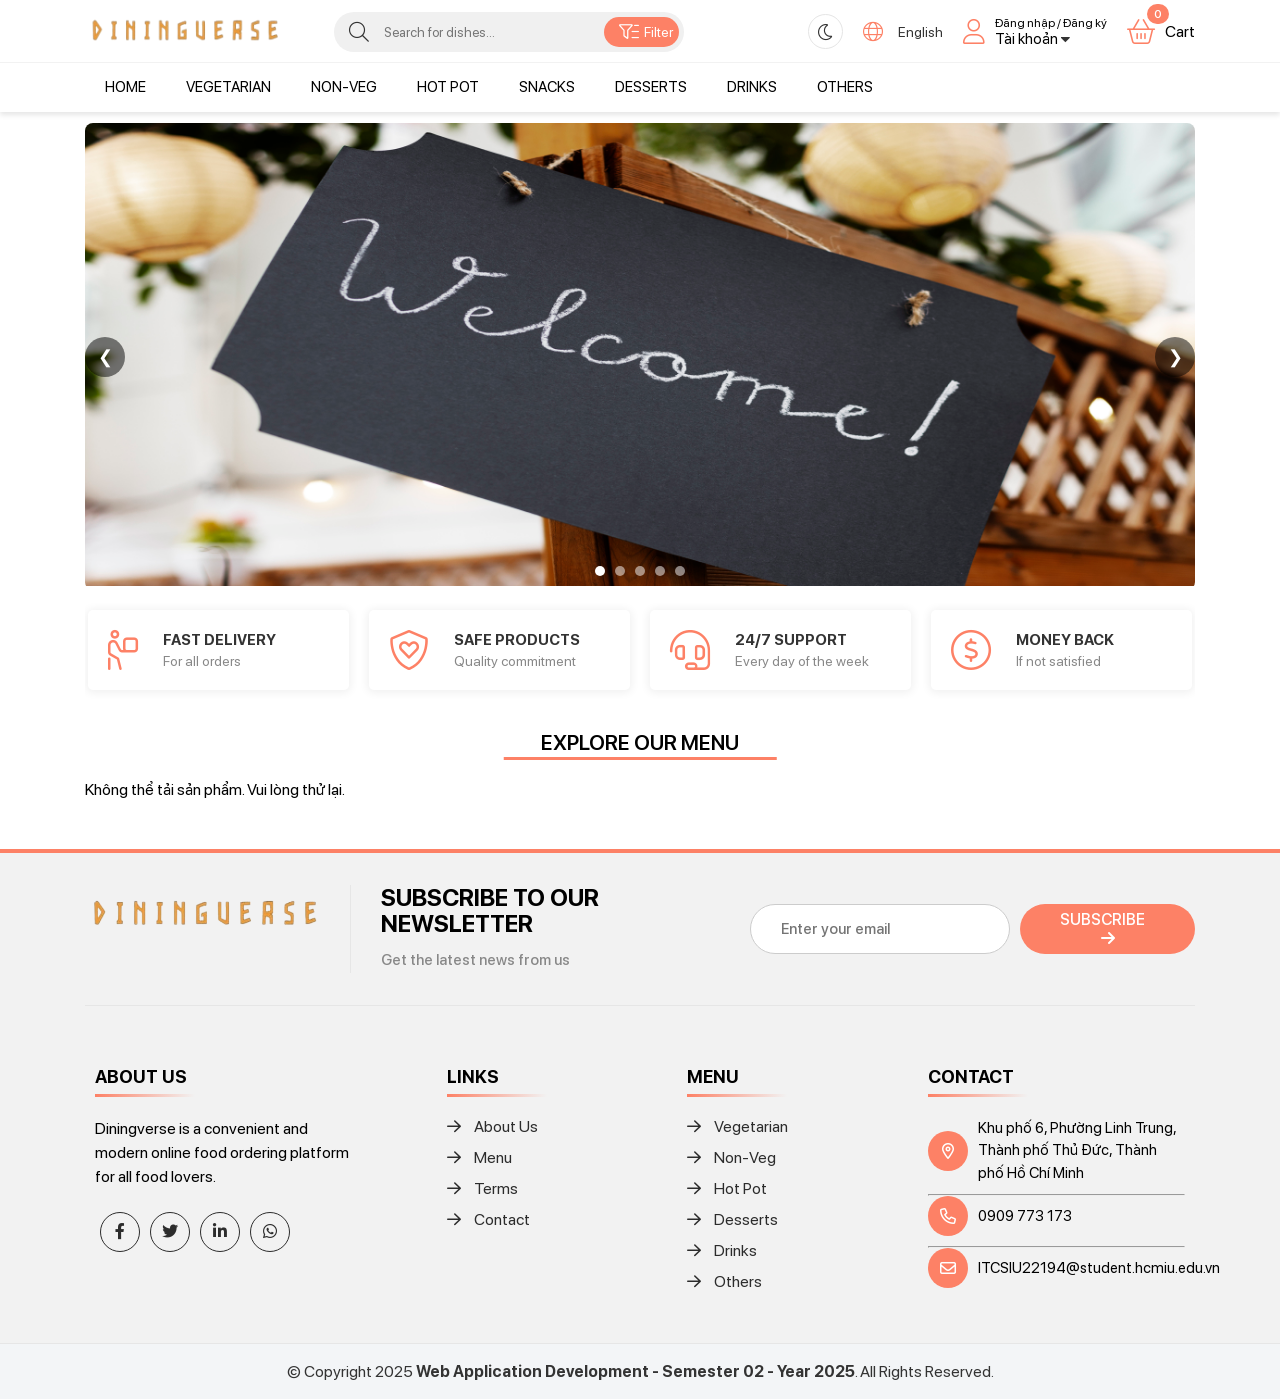
<file: frontend/index.html>
<!DOCTYPE html>
<html lang="en">

<head>
  <meta charset="UTF-8" />
  <meta http-equiv="X-UA-Compatible" content="IE=edge" />
  <meta name="viewport" content="width=device-width, initial-scale=1.0" />
  <title>Online Restaurant System</title>
  <link href="./assets/img/res_icon_01.png" rel="icon" type="image/png" />
  <link rel="stylesheet" href="./assets/css/main.css" />
  <link rel="stylesheet" href="./assets/css/home-responsive.css" />
  <link rel="stylesheet" href="./assets/css/toast-message.css" />
  <link rel="stylesheet" href="./assets/css/dark-mode.css" />
  <link rel="stylesheet" href="./assets/font/font-awesome-pro-v6-6.2.0/css/all.min.css" />
</head>

<body>
  <header>
    <!-- Navbar Up -->
    <div class="header-middle">
      <div class="container">
        <!-- Logo -->
        <div class="header-middle-left">
          <div class="header-logo">
            <a href="">
              <img src="./assets/img/res_logo_02-nobackground.png" alt="" class="header-logo-img" />
            </a>
          </div>
        </div>

        <!-- Search -->
        <div class="header-middle-center">
            <form action="" class="form-search" onsubmit="event.preventDefault(); searchProducts();">
              <span class="search-btn"
                ><i class="fa-light fa-magnifying-glass"></i
              ></span>
              <input
                type="text"
                id="search-input"
                class="form-search-input"
                data-lang-placeholder="searchDishes"
                placeholder="Tìm kiếm món ăn..."
              />
              <button class="filter-btn">
                <i class="fa-light fa-filter-list"></i><span data-lang="filter">Lọc</span>
              </button>
            </form>
          </div>

        <!-- Account and Cart -->
        <div class="header-middle-right">
          <ul class="header-middle-right-list">
            <li class="header-middle-right-item">
              <button id="theme-toggle" class="theme-toggle-btn">
                  <i class="fa-light fa-moon"></i>
                  <i class="fa-light fa-sun"></i>
              </button>
            </li>
            <li class="header-middle-right-item">
                <a href="javascript:;" class="language-switcher" style="display: flex; align-items: center; color: var(--text-primary); text-decoration: none;">
                    <i class="fa-light fa-globe" style="font-size: 20px !important;"></i>
                    <span class="language-switcher-text" style="margin-left: 5px; font-size: 14px;">English</span>
                </a>
            </li>
            <li class="header-middle-right-item dnone open" onclick="openSearchMb()">
              <div class="cart-icon-menu">
                <i class="fa-light fa-magnifying-glass"></i>
              </div>
            </li>
            <li class="header-middle-right-item close" onclick="closeSearchMb()">
              <div class="cart-icon-menu">
                <i class="fa-light fa-circle-xmark"></i>
              </div>
            </li>
            <li class="header-middle-right-item dropdown open">
              <i class="fa-light fa-user"></i>
              <div class="auth-container">
                <span class="text-dndk" data-lang="loginRegister">Đăng nhập/ Đăng ký</span>
                <span class="text-tk" data-lang="account">Tài khoản <i class="fa-sharp fa-solid fa-caret-down"></i></span>
              </div>
              <ul class="header-middle-right-menu">
                <li>
                  <a id="login" href="javascript:;"><i class="fa-light fa-right-to-bracket"></i> <span data-lang="login">Đăng nhập</span></a>
                </li>
                <li>
                  <a id="signup" href="javascript:;"><i class="fa-light fa-user-plus"></i> <span data-lang="signup">Đăng ký</span></a>
                </li>
              </ul>
            </li>
            <li class="header-middle-right-item open" onclick="openCart()">
              <div class="cart-icon-menu">
                <i class="fa-light fa-basket-shopping"></i>
                <span class="count-product-cart">0</span>
              </div>
              <span data-lang="cart">Giỏ hàng</span>
            </li>
          </ul>
        </div>
      </div>
    </div>
  </header>

  <!-- Navbar Bottom -->
  <nav class="header-bottom">
    <div class="container">
      <ul class="menu-list">
        <li class="menu-list-item">
          <a href="" class="menu-link" data-lang="home">Trang chủ</a>
        </li>
        <li class="menu-list-item" onclick="showCategory('Món chay')">
          <a href="javascript:;" class="menu-link" data-lang="vegDishes">Món chay</a>
        </li>
        <li class="menu-list-item" onclick="showCategory('Món mặn')">
          <a href="javascript:;" class="menu-link" data-lang="nonVegDishes">Món mặn</a>
        </li>
        <li class="menu-list-item" onclick="showCategory('Món lẩu')">
          <a href="javascript:;" class="menu-link" data-lang="hotpotDishes">Món lẩu</a>
        </li>
        <li class="menu-list-item" onclick="showCategory('Món ăn vặt')">
          <a href="javascript:;" class="menu-link" data-lang="snackDishes">Món ăn vặt</a>
        </li>
        <li class="menu-list-item" onclick="showCategory('Món tráng miệng')">
          <a href="javascript:;" class="menu-link" data-lang="dessertDishes">Món tráng miệng</a>
        </li>
        <li class="menu-list-item" onclick="showCategory('Nước uống')">
          <a href="javascript:;" class="menu-link" data-lang="drinkDishes">Nước uống</a>
        </li>
        <li class="menu-list-item" onclick="showCategory('Món khác')">
          <a href="javascript:;" class="menu-link" data-lang="otherDishes">Món khác</a>
        </li>
      </ul>
    </div>
  </nav>

  <!-- Advanced Search -->
  <div class="advanced-search">
      <div class="container">
        <div class="advanced-search-category">
          <span data-lang="category">Phân loại </span>
          <select
            name=""
            id="advanced-search-category-select"
            onchange="searchProducts()"
          >
            <option data-lang="all">Tất cả</option>
            <option data-lang="vegDishes">Món chay</option>
            <option data-lang="nonVegDishes">Món mặn</option>
            <option data-lang="hotpotDishes">Món lẩu</option>
            <option data-lang="snackDishes">Món ăn vặt</option>
            <option data-lang="dessertDishes">Món tráng miệng</option>
            <option data-lang="drinkDishes">Nước uống</option>
          </select>
        </div>
        <div class="advanced-search-price">
          <span data-lang="priceFrom">Giá từ</span>
          <input
            type="number"
            data-lang-placeholder="min"
            placeholder="tối thiểu"
            id="min-price"
            min="0"
            onchange="searchProducts()"
          />
          <span data-lang="to">đến</span>
          <input
            type="number"
            data-lang-placeholder="max"
            placeholder="tối đa"
            id="max-price"
            min="0"
            onchange="searchProducts()"
          />
          <button id="advanced-search-price-btn">
            <i class="fa-light fa-magnifying-glass-dollar"></i>
          </button>
        </div>
        <div class="advanced-search-control">
          <button id="sort-ascending" onclick="searchProducts(1)">
            <i class="fa-regular fa-arrow-up-short-wide"></i>
          </button>
          <button id="sort-descending" onclick="searchProducts(2)">
            <i class="fa-regular fa-arrow-down-wide-short"></i>
          </button>
          <button id="reset-search" onclick="searchProducts(0)">
            <i class="fa-light fa-arrow-rotate-right"></i>
          </button>
          <button onclick="closeSearchAdvanced()">
            <i class="fa-light fa-xmark"></i>
          </button>
        </div>
      </div>
    </div>

  <main class="main-wrapper">
    <div class="container" id="trangchu">
      <div class="home-slider">
        <img src="./assets/img/banner-1.jpg" alt="Banner 1" class="active" />
        <img src="./assets/img/banner-2.png" alt="Banner 2" />
        <img src="./assets/img/banner-3.png" alt="Banner 3" />
        <img src="./assets/img/banner-4.png" alt="Banner 4" />
        <img src="./assets/img/banner-5.png" alt="Banner 5" />
        <div class="slider-nav">
          <button onclick="prevSlide()">❮</button>
          <button onclick="nextSlide()">❯</button>
        </div>
        <div class="slider-dots"></div>
      </div>
      <div class="home-service" id="home-service">
        <div class="home-service-item">
          <div class="home-service-item-icon">
            <i class="fa-light fa-person-carry-box"></i>
          </div>
          <div class="home-service-item-content">
            <h4 class="home-service-item-content-h" data-lang="fastDelivery">GIAO HÀNG NHANH</h4>
            <p class="home-service-item-content-desc" data-lang="forAllOrders">Cho tất cả đơn hàng</p>
          </div>
        </div>
        <div class="home-service-item">
          <div class="home-service-item-icon">
            <i class="fa-light fa-shield-heart"></i>
          </div>
          <div class="home-service-item-content">
            <h4 class="home-service-item-content-h" data-lang="safeProducts">SẢN PHẨM AN TOÀN</h4>
            <p class="home-service-item-content-desc" data-lang="qualityCommitment">Cam kết chất lượng</p>
          </div>
        </div>
        <div class="home-service-item">
          <div class="home-service-item-icon">
            <i class="fa-light fa-headset"></i>
          </div>
          <div class="home-service-item-content">
            <h4 class="home-service-item-content-h" data-lang="support247">HỖ TRỢ 24/7</h4>
            <p class="home-service-item-content-desc" data-lang="allWeek">
              Tất cả ngày trong tuần
            </p>
          </div>
        </div>
        <div class="home-service-item">
          <div class="home-service-item-icon">
            <i class="fa-light fa-circle-dollar"></i>
          </div>
          <div class="home-service-item-content">
            <h4 class="home-service-item-content-h" data-lang="moneyBack">HOÀN LẠI TIỀN</h4>
            <p class="home-service-item-content-desc" data-lang="ifNotSatisfied">Nếu không hài lòng</p>
          </div>
        </div>
      </div>
      <div class="home-title-block" id="home-title">
        <h2 class="home-title" data-lang="exploreMenu">Khám phá thực đơn của chúng tôi</h2>
      </div>
      <div class="home-products" id="home-products"></div>
      <div class="page-nav">
        <ul class="page-nav-list"></ul>
      </div>
    </div>
    <div class="container" id="account-user">
      <div class="main-account">
        <div class="main-account-header">
          <h3 data-lang="yourAccountInfo">Thông tin tài khoản của bạn</h3>
          <p data-lang="manageInfoToSecure">Quản lý thông tin để bảo mật tài khoản</p>
        </div>
        <div class="main-account-body">
          <div class="main-account-body-col">
            <form action="" class="info-user">
              <div class="form-group">
                <label for="infoname" class="form-label" data-lang="fullName">Họ và tên</label>
                <input class="form-control" type="text" name="infoname" id="infoname" placeholder="" />
              </div>
              <div class="form-group">
                <label for="infophone" class="form-label" data-lang="phoneNumber">Số điện thoại</label>
                <input class="form-control" type="text" name="infophone" id="infophone" disabled="true"
                  placeholder="" />
              </div>
              <div class="form-group">
                <label for="infoemail" class="form-label">Email</label>
                <input class="form-control" type="email" name="infoemail" id="infoemail"
                  data-lang-placeholder="addYourEmail"
                  placeholder="Thêm địa chỉ email của bạn" />
                <span class="inforemail-error form-message"></span>
              </div>
              <div class="form-group">
                <label for="infoaddress" class="form-label" data-lang="recipientAddress">Địa chỉ</label>
                <input class="form-control" type="text" name="infoaddress" id="infoaddress"
                  data-lang-placeholder="addYourAddress"
                  placeholder="Thêm địa chỉ giao hàng của bạn" />
              </div>
            </form>
          </div>
          <div class="main-account-body-col">
            <form action="" class="change-password">
              <div class="form-group">
                <label for="" class="form-label w60" data-lang="currentPassword">Mật khẩu hiện tại</label>
                <input class="form-control" type="password" name="" id="password-cur-info"
                  data-lang-placeholder="enterCurrentPass"
                  placeholder="Nhập mật khẩu hiện tại" />
                <span class="password-cur-info-error form-message"></span>
              </div>
              <div class="form-group">
                <label for="" class="form-label w60" data-lang="newPassword">Mật khẩu mới </label>
                <input class="form-control" type="password" name="" id="password-after-info"
                  data-lang-placeholder="enterNewPass"
                  placeholder="Nhập mật khẩu mới" />
                <span class="password-after-info-error form-message"></span>
              </div>
              <div class="form-group">
                <label for="" class="form-label w60" data-lang="confirmNewPass">Xác nhận mật khẩu mới</label>
                <input class="form-control" type="password" name="" id="password-comfirm-info"
                  data-lang-placeholder="reEnterNewPass"
                  placeholder="Nhập lại mật khẩu mới" />
                <span class="password-after-comfirm-error form-message"></span>
              </div>
            </form>
          </div>
          <div class="main-account-body-row">
            <div>
              <button id="save-info-user" onclick="changeInformation()">
                <i class="fa-regular fa-floppy-disk"></i> <span data-lang="saveChanges">Lưu thay đổi</span>
              </button>
            </div>
            <div>
              <button id="save-password" onclick="changePassword()">
                <i class="fa-regular fa-key"></i> <span data-lang="changePassword">Đổi mật khẩu</span>
              </button>
            </div>
          </div>
        </div>
      </div>
    </div>
    <div class="container" id="order-history">
      <div class="main-account">
        <div class="main-account-header">
          <h3 data-lang="manageYourOrders">Quản lý đơn hàng của bạn</h3>
          <p data-lang="viewOrderDetails">Xem chi tiết, trạng thái của những đơn hàng đã đặt.</p>
        </div>
        <div class="main-account-body">
          <div class="order-history-section"></div>
        </div>
      </div>
    </div>
  </main>

  <div class="modal product-detail">
    <button class="modal-close close-popup">
      <i class="fa-thin fa-xmark"></i>
    </button>
    <div class="modal-container mdl-cnt" id="product-detail-content"></div>
  </div>

  <!-- Sign Up - Log In -->
  <div class="modal signup-login">
    <div class="modal-container">
      <button class="form-close" onclick="closeModal()">
        <i class="fa-regular fa-xmark"></i>
      </button>
      <div class="forms mdl-cnt">
        <div class="form-content sign-up">
          <h3 class="form-title" data-lang="createAccount">Đăng ký tài khoản</h3>
          <p class="form-description" data-lang="signupForDeals">
            Đăng ký thành viên để mua hàng và nhận những ưu đãi đặc biệt từ
            chúng tôi
          </p>
          <form action="" class="signup-form">
            <div class="form-group">
              <label for="fullname" class="form-label" data-lang="fullName">Tên đầy đủ</label>
              <input id="fullname" name="fullname" type="text" data-lang-placeholder="enterFullName" placeholder="VD: Minh Trí" class="form-control" />
              <span class="form-message-name form-message"></span>
            </div>
            <div class="form-group">
              <label for="phone" class="form-label" data-lang="phoneNumber">Số điện thoại</label>
              <input id="phone" name="phone" type="text" data-lang-placeholder="enterPhone" placeholder="Nhập số điện thoại" class="form-control" />
              <span class="form-message-phone form-message"></span>
            </div>
            <div class="form-group">
              <label for="password" class="form-label" data-lang="newPassword">Mật khẩu</label>
              <input id="password" name="password" type="password" data-lang-placeholder="enterPassword" placeholder="Nhập mật khẩu" class="form-control" />
              <span class="form-message-password form-message"></span>
            </div>
            <div class="form-group">
              <label for="password_confirmation" class="form-label" data-lang="confirmNewPass">Nhập lại mật khẩu</label>
              <input id="password_confirmation" name="password_confirmation" data-lang-placeholder="reEnterPassword" placeholder="Nhập lại mật khẩu"
                type="password" class="form-control" />
              <span class="form-message-password-confi form-message"></span>
            </div>
            <div class="form-group">
              <input class="checkbox" name="checkbox" required="" type="checkbox" id="checkbox-signup" />
              <label for="checkbox-signup" class="form-checkbox" data-lang="agreePolicy">Tôi đồng ý với
                <a href="#" title="chính sách trang web" target="_blank" data-lang="websitePolicy">chính sách trang web</a></label>
              <p class="form-message-checkbox form-message"></p>
            </div>
            <button class="form-submit" id="signup-button" data-lang="signup">Đăng ký</button>
          </form>
          <p class="change-login">
            <span data-lang="alreadyHaveAccount">Bạn đã có tài khoản ?</span>
            <a href="javascript:;" class="login-link" data-lang="loginNow">Đăng nhập ngay</a>
          </p>
        </div>
        <div class="form-content login">
          <h3 class="form-title" data-lang="loginAccount">Đăng nhập tài khoản</h3>
          <p class="form-description" data-lang="loginForDeals">
            Đăng nhập thành viên để mua hàng và nhận những ưu đãi đặc biệt từ
            chúng tôi
          </p>
          <form action="" class="login-form">
            <div class="form-group">
              <label for="phone" class="form-label" data-lang="phoneNumber">Số điện thoại</label>
              <input id="phone-login" name="phone" type="text" data-lang-placeholder="enterPhone" placeholder="Nhập số điện thoại" class="form-control" />
              <span class="form-message phonelog"></span>
            </div>
            <div class="form-group">
              <label for="password" class="form-label" data-lang="newPassword">Mật khẩu</label>
              <input id="password-login" name="password" type="password" data-lang-placeholder="enterPassword" placeholder="Nhập mật khẩu"
                class="form-control" />
              <span class="form-message-check-login form-message"></span>
            </div>
            <button class="form-submit" id="login-button" data-lang="login">Đăng nhập</button>
          </form>
          <p class="change-login">
            <span data-lang="noAccountYet">Bạn chưa có tài khoản ?</span>
            <a href="javascript:;" class="signup-link" data-lang="signupNow">Đăng kí ngay</a>
          </p>
        </div>
      </div>
    </div>
  </div>

  <!-- Cart -->
  <div class="modal-cart">
    <div class="cart-container">
      <div class="cart-header">
        <h3 class="cart-header-title">
          <i class="fa-regular fa-basket-shopping-simple"></i> <span data-lang="shoppingCart">Giỏ hàng</span>
        </h3>
        <button class="cart-close" onclick="closeCart()">
          <i class="fa-sharp fa-solid fa-xmark"></i>
        </button>
      </div>
      <div class="cart-body">
        <div class="gio-hang-trong">
          <i class="fa-thin fa-cart-xmark"></i>
          <p data-lang="noItemsInCart">Không có sản phẩm nào trong giỏ hàng của bạn</p>
        </div>
        <ul class="cart-list"></ul>
      </div>
      <div class="cart-footer">
        <div class="cart-total-price">
          <p class="text-tt" data-lang="totalAmount">Tổng tiền:</p>
          <p class="text-price">0đ</p>
        </div>
        <div class="cart-footer-payment">
          <button class="them-mon">
            <i class="fa-regular fa-plus"></i> <span data-lang="addMoreItems">Thêm món</span>
          </button>
          <button class="thanh-toan disabled" data-lang="checkout">Thanh toán</button>
        </div>
      </div>
    </div>
  </div>

  <div class="modal detail-order">
    <div class="modal-container mdl-cnt">
      <h3 class="modal-container-title" data-lang="orderInfo">Thông tin đơn hàng</h3>
      <button class="form-close" onclick="closeModal()">
        <i class="fa-regular fa-xmark"></i>
      </button>
      <div class="detail-order-content"></div>
    </div>
  </div>

  <!-- Footer -->
  <footer class="footer">
    <div class="container">
      <div class="footer-top">
        <div class="footer-top-content">
          <div class="footer-top-img">
            <img src="./assets/img/res_logo_02-nobackground.png" alt="" />
          </div>
          <div class="footer-top-subbox">
            <div class="footer-top-subs">
              <h2 class="footer-top-subs-title" data-lang="subscribeNewsletter">Đăng ký nhận tin</h2>
              <p class="footer-top-subs-text" data-lang="getLatestNews">
                Nhận thông tin mới nhất từ chúng tôi
              </p>
            </div>
            <form class="form-ground">
              <input type="email" class="form-ground-input" data-lang-placeholder="enterYourEmail" placeholder="Nhập email của bạn" />
              <button class="form-ground-btn">
                <span data-lang="subscribe">ĐĂNG KÝ</span>
                <i class="fa-solid fa-arrow-right"></i>
              </button>
            </form>
          </div>
        </div>
      </div>
    </div>
    <div class="widget-area">
      <div class="container">
        <div class="widget-row">
          <!-- Row 01 -->
          <div class="widget-row-col-1">
            <h3 class="widget-title" data-lang="aboutUs">Về chúng tôi</h3>
            <div class="widget-row-col-content">
              <p data-lang="aboutUsText">
                Diningverse là nền tảng đặt món trực tuyến tiện lợi và hiện đại cho mọi tín đồ ẩm thực.
              </p>
            </div>
            <div class="widget-social">
              <div class="widget-social-item">
                <a href="">
                  <i class="fab fa-facebook-f"></i>
                </a>
              </div>
              <div class="widget-social-item">
                <a href="">
                  <i class="fab fa-twitter"></i>
                </a>
              </div>
              <div class="widget-social-item">
                <a href="">
                  <i class="fab fa-linkedin-in"></i>
                </a>
              </div>
              <div class="widget-social-item">
                <a href="">
                  <i class="fab fa-whatsapp"></i>
                </a>
              </div>
            </div>
          </div>
          <div class="widget-row-col">
            <h3 class="widget-title" data-lang="links">Liên kết</h3>
            <ul class="widget-contact">
              <li class="widget-contact-item">
                <a href="">
                  <i class="fa-regular fa-arrow-right"></i>
                  <span data-lang="aboutUs">Về chúng tôi</span>
                </a>
              </li>
              <li class="widget-contact-item">
                <a href="">
                  <i class="fa-regular fa-arrow-right"></i>
                  <span data-lang="menu">Thực đơn</span>
                </a>
              </li>
              <li class="widget-contact-item">
                <a href="">
                  <i class="fa-regular fa-arrow-right"></i>
                  <span data-lang="terms">Điều khoản</span>
                </a>
              </li>
              <li class="widget-contact-item">
                <a href="">
                  <i class="fa-regular fa-arrow-right"></i>
                  <span data-lang="contact">Liên hệ</span>
                </a>
              </li>
            </ul>
          </div>
          <div class="widget-row-col">
            <h3 class="widget-title" data-lang="menu">Thực đơn</h3>
            <ul class="widget-contact">
              <li class="widget-contact-item">
                <a href="">
                  <i class="fa-regular fa-arrow-right"></i>
                  <span data-lang="vegDishes">Món chay</span>
                </a>
              </li>
              <li class="widget-contact-item">
                <a href="">
                  <i class="fa-regular fa-arrow-right"></i>
                  <span data-lang="nonVegDishes">Món mặn</span>
                </a>
              </li>
              <li class="widget-contact-item">
                <a href="">
                  <i class="fa-regular fa-arrow-right"></i>
                  <span data-lang="hotpotDishes">Món lẩu</span>
                </a>
              </li>
              <li class="widget-contact-item">
                <a href="">
                  <i class="fa-regular fa-arrow-right"></i>
                  <span data-lang="dessertDishes">Món tráng miệng</span>
                </a>
              </li>
              <li class="widget-contact-item">
                <a href="">
                  <i class="fa-regular fa-arrow-right"></i>
                  <span data-lang="drinkDishes">Nước uống</span>
                </a>
              </li>
              <li class="widget-contact-item">
                <a href="">
                  <i class="fa-regular fa-arrow-right"></i>
                  <span data-lang="otherDishes">Món khác</span>
                </a>
              </li>
            </ul>
          </div>
          <div class="widget-row-col-1">
            <h3 class="widget-title" data-lang="contact">Liên hệ</h3>
            <div class="contact">
              <div class="contact-item">
                <div class="contact-item-icon">
                  <i class="fa-regular fa-location-dot"></i>
                </div>
                <div class="contact-content">
                  <span>Khu phố 6, Phường Linh Trung, Thành phố Thủ Đức, Thành
                    phố Hồ Chí Minh</span>
                </div>
              </div>

              <hr />
              <div class="contact-item">
                <div class="contact-item-icon">
                  <i class="fa-regular fa-phone"></i>
                </div>
                <div class="contact-content contact-item-phone">
                  <span>0909 773 173</span>
                </div>
              </div>

              <hr />
              <div class="contact-item">
                <div class="contact-item-icon">
                  <i class="fa-regular fa-envelope"></i>
                </div>
                <div class="contact-content conatct-item-email">
                  <span>ITCSIU22194@student.hcmiu.edu.vn</span><br />
                </div>
              </div>
            </div>
          </div>
        </div>
      </div>
    </div>
  </footer>

  <!-- Copyright -->
  <div class="copyright-wrap">
    <div class="container">
      <div class="copyright-content">
        <p>
          &copy; Copyright 2025
          <strong>Web Application Development - Semester 02 - Year 2025</strong>. All Rights Reserved.
        </p>
      </div>
    </div>
  </div>

  <div class="back-to-top">
    <a href="#"><i class="fa-regular fa-arrow-up"></i></a>
  </div>

  <div class="checkout-page">
    <div class="checkout-header">
      <div class="checkout-return">
        <button onclick="closecheckout()">
          <i class="fa-regular fa-chevron-left"></i>
        </button>
      </div>
      <h2 class="checkout-title" data-lang="checkout">Thanh toán</h2>
    </div>
    <main class="checkout-section container">
      <div class="checkout-col-left">
        <div class="checkout-row">
          <div class="checkout-col-title" data-lang="orderInfo">Thông tin đơn hàng</div>
          <div class="checkout-col-content">
            <div class="content-group">
              <p class="checkout-content-label" data-lang="deliveryMethod">Hình thức giao nhận</p>
              <div class="checkout-type-order">
                <button class="type-order-btn active" id="giaotannoi">
                  <i class="fa-duotone fa-moped" style="
                        --fa-secondary-opacity: 1;
                        --fa-primary-color: dodgerblue;
                        --fa-secondary-color: #ffb100;
                      "></i>
                  <span data-lang="delivery">Giao tận nơi</span>
                </button>
                <button class="type-order-btn" id="tudenlay">
                  <i class="fa-duotone fa-box-heart" style="
                        --fa-secondary-opacity: 1;
                        --fa-primary-color: pink;
                        --fa-secondary-color: palevioletred;
                      "></i>
                  <span data-lang="pickup">Tự đến lấy</span>
                </button>
              </div>
            </div>
            <div class="content-group">
              <p class="checkout-content-label" data-lang="deliveryDate">Ngày giao hàng</p>
              <div class="date-order"></div>
            </div>
            <div class="content-group chk-ship" id="giaotannoi-group">
              <p class="checkout-content-label" data-lang="deliveryTime">Thời gian giao hàng</p>
              <div class="delivery-time">
                <input type="radio" name="giaongay" id="giaongay" class="radio" />
                <label for="giaongay" data-lang="deliverASAP">Giao ngay khi xong</label>
              </div>
              <div class="delivery-time">
                <input type="radio" name="giaongay" id="deliverytime" class="radio" />
                <label for="deliverytime" data-lang="deliverAtTime">Giao vào giờ</label>
                <select class="choise-time">
                  <option data-hours="08" value="08:00" selected="selected">
                    08:00 - 09:00
                  </option>

                  <option data-hours="09" value="09:00">09:00 - 10:00</option>

                  <option data-hours="10" value="10:00">10:00 - 11:00</option>

                  <option data-hours="11" value="11:00">11:00 - 12:00</option>

                  <option data-hours="12" value="12:00">12:00 - 13:00</option>

                  <option data-hours="13" value="13:00">13:00 - 14:00</option>

                  <option data-hours="14" value="14:00">14:00 - 15:00</option>

                  <option data-hours="15" value="15:00">15:00 - 16:00</option>

                  <option data-hours="16" value="16:00">16:00 - 17:00</option>

                  <option data-hours="17" value="17:00">17:00 - 18:00</option>

                  <option data-hours="18" value="18:00">18:00 - 19:00</option>

                  <option data-hours="19" value="19:00">19:00 - 20:00</option>

                  <option data-hours="20" value="20:00">20:00 - 21:00</option>

                  <option data-hours="21" value="21:00">21:00 - 22:00</option>
                </select>
              </div>
            </div>
            <div class="content-group" id="tudenlay-group">
              <p class="checkout-content-label" data-lang="pickupAtBranch">Lấy hàng tại chi nhánh</p>
              <div class="delivery-time">
                <input type="radio" name="chinhanh" id="chinhanh-1" class="radio" />
                <label for="chinhanh-1">Khu phố 6, Phường Linh Trung, Thành phố Thủ Đức, Thành phố
                  Hồ Chí Minh</label>
              </div>
              <div class="delivery-time">
                <input type="radio" name="chinhanh" id="chinhanh-2" class="radio" />
                <label for="chinhanh-2">234 Pasteur, Phường 6, Quận 3, Hồ Chí Minh</label>
              </div>
            </div>
            <div class="content-group">
              <p class="checkout-content-label" data-lang="orderNotes">Ghi chú đơn hàng</p>
              <textarea type="text" class="note-order" data-lang-placeholder="notePlaceholder" placeholder="Nhập ghi chú"></textarea>
            </div>
          </div>
        </div>
        <div class="checkout-row">
          <div class="checkout-col-title" data-lang="recipientInfo">Thông tin người nhận</div>
          <div class="checkout-col-content">
            <div class="content-group">
              <form action="" class="info-nhan-hang">
                <div class="form-group">
                  <input id="tennguoinhan" name="tennguoinhan" type="text" data-lang-placeholder="recipientName" placeholder="Tên người nhận"
                    class="form-control" />
                  <span class="form-message"></span>
                </div>
                <div class="form-group">
                  <input id="sdtnhan" name="sdtnhan" type="text" data-lang-placeholder="recipientPhone" placeholder="Số điện thoại nhận hàng"
                    class="form-control" />
                  <span class="form-message"></span>
                </div>
                <div class="form-group">
                  <input id="diachinhan" name="diachinhan" type="text" data-lang-placeholder="recipientAddress" placeholder="Địa chỉ nhận hàng"
                    class="form-control chk-ship" />
                  <span class="form-message"></span>
                </div>
              </form>
            </div>
          </div>
        </div>
      </div>
      <div class="checkout-col-right">
        <p class="checkout-content-label" data-lang="orderSummary">Đơn hàng</p>
        <div class="bill-total" id="list-order-checkout"></div>
        <div class="bill-payment">
          <div class="total-bill-order"></div>
          <div class="policy-note">
            <span data-lang="byClickingOrder">Bằng việc bấm vào nút “Đặt hàng”, tôi đồng ý với</span>
            <a href="#" target="_blank" data-lang="operatingPolicy">chính sách hoạt động</a>
            của chúng tôi.
          </div>
        </div>
        <div class="total-checkout">
          <div class="text" data-lang="totalAmount">Tổng tiền</div>
          <div class="price-bill">
            <div class="price-final" id="checkout-cart-price-final">0</div>
          </div>
        </div>
        <button class="complete-checkout-btn" data-lang="placeOrder">Đặt hàng</button>
      </div>
    </main>
  </div>
  <div id="toast"></div>

  <script src="./js/translations.js"></script>
  <script src="./js/language.js"></script>
  <script src="./js/apiService.js"></script>
  <script src="./js/main.js"></script>
  <script src="./js/checkout.js"></script>
  <script src="./js/toast-message.js"></script>
  <script src="./js/image_slider.js"></script>
  <script src="./js/dark-mode.js"></script>
</body>

</html>
</file>
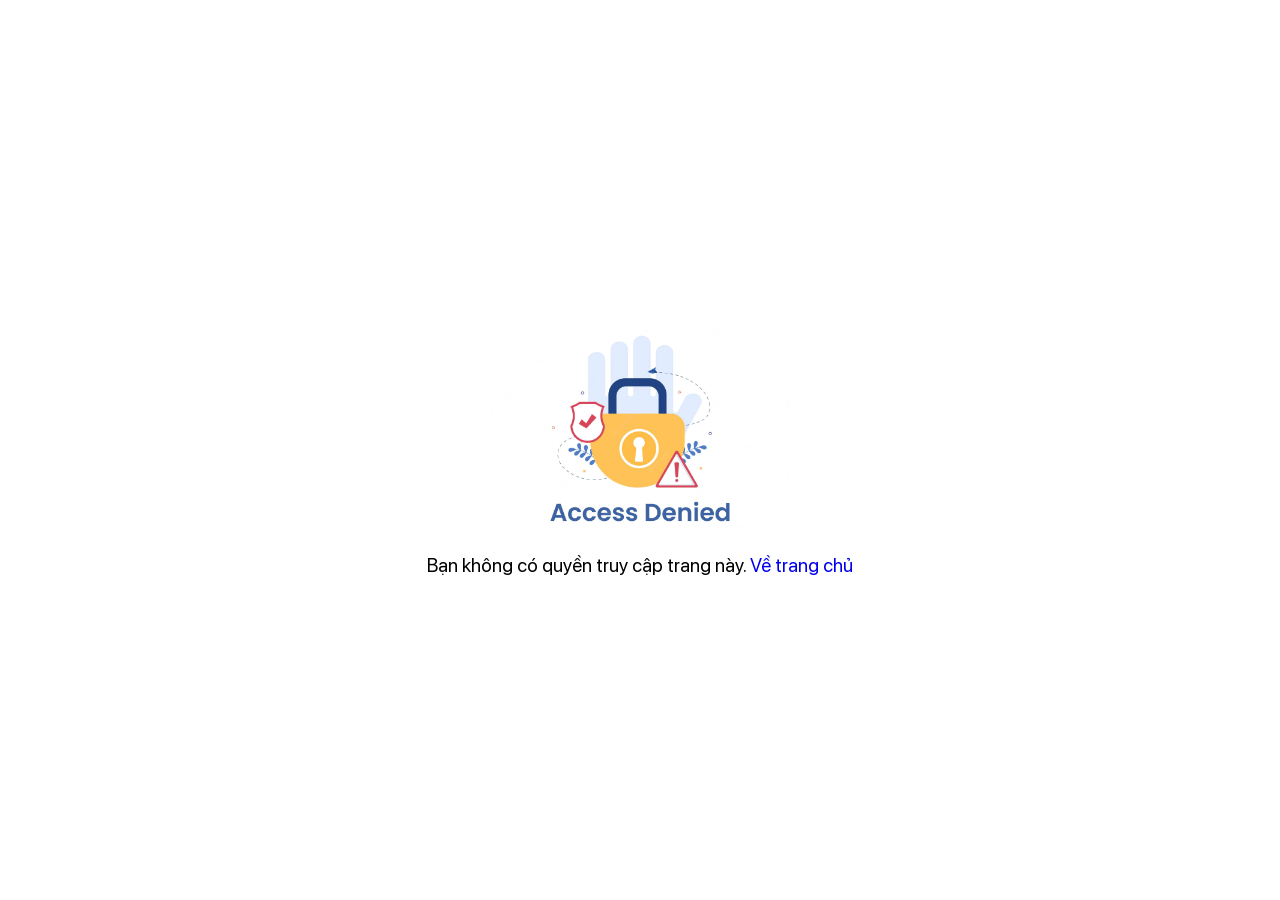
<file: frontend/admin.html>
<!DOCTYPE html>
<html lang="en">
<head>
    <meta charset="UTF-8">
    <meta http-equiv="X-UA-Compatible" content="IE=edge">
    <meta name="viewport" content="width=device-width, initial-scale=1.0">
    <link href='./assets/img/favicon.png' rel='icon' type='image/icon' />
    <link rel="stylesheet" href="assets/css/admin.css">
    <link rel="stylesheet" href="./assets/css/toast-message.css">
    <link rel="stylesheet" href="assets/css/dark-mode.css">
    <link href="./assets/font/font-awesome-pro-v6-6.2.0/css/all.min.css" rel="stylesheet" type="text/css" />
    <link rel="stylesheet" href="./assets/css/admin-responsive.css">
    <title data-lang="manageStore">Quản lý cửa hàng</title>
</head>

<body>
    <header class="header">
        <button class="menu-icon-btn">
            <div class="menu-icon">
                <i class="fa-regular fa-bars"></i>
            </div>
        </button>
    </header>
    <div class="container">
        <aside class="sidebar open">
            <div class="top-sidebar">
                <a href="#" class="channel-logo"><img src="./assets/img/favicon.png" alt="Channel Logo"></a>
                <div class="hidden-sidebar your-channel"><img src="assets/img/res_logo_02-nobackground.png"
                        style="height: 30px;" alt="">
                </div>
            </div>
            <div class="middle-sidebar">
                <ul class="sidebar-list">
                    <li class="sidebar-list-item tab-content active">
                        <a href="#" class="sidebar-link">
                            <div class="sidebar-icon"><i class="fa-light fa-house"></i></div>
                            <div class="hidden-sidebar" data-lang="dashboard">Trang tổng quan</div>
                        </a>
                    </li>
                    <li class="sidebar-list-item tab-content">
                        <a href="#" class="sidebar-link">
                            <div class="sidebar-icon"><i class="fa-light fa-pot-food"></i></div>
                            <div class="hidden-sidebar" data-lang="products">Sản phẩm</div>
                        </a>
                    </li>
                    <li class="sidebar-list-item tab-content">
                        <a href="#" class="sidebar-link">
                            <div class="sidebar-icon"><i class="fa-light fa-users"></i></div>
                            <div class="hidden-sidebar" data-lang="customers">Khách hàng</div>
                        </a>
                    </li>
                    <li class="sidebar-list-item tab-content">
                        <a href="#" class="sidebar-link">
                            <div class="sidebar-icon"><i class="fa-light fa-basket-shopping"></i></div>
                            <div class="hidden-sidebar" data-lang="orders">Đơn hàng</div>
                        </a>
                    </li>
                    <li class="sidebar-list-item tab-content">
                        <a href="#" class="sidebar-link">
                            <div class="sidebar-icon"><i class="fa-light fa-chart-simple"></i></div>
                            <div class="hidden-sidebar" data-lang="statistics">Thống kê</div>
                        </a>
                    </li>
                </ul>
            </div>
            <div class="bottom-sidebar">
                <ul class="sidebar-list">
                    <li class="sidebar-list-item">
                        <a href="javascript:;" class="sidebar-link" id="theme-toggle">
                            <div class="sidebar-icon">
                                <i class="fa-light fa-moon"></i>
                                <i class="fa-light fa-sun"></i>
                            </div>
                            <div class="hidden-sidebar" data-lang="darkMode">Chế độ tối</div>
                        </a>
                    </li>
                     <li class="sidebar-list-item">
                        <a href="javascript:;" class="sidebar-link language-switcher">
                            <div class="sidebar-icon"><i class="fa-light fa-globe"></i></div>
                            <div class="hidden-sidebar language-switcher-text">English</div>
                        </a>
                    </li>
                    <li class="sidebar-list-item user-logout">
                        <a href="index.html" class="sidebar-link">
                            <div class="sidebar-icon"><i class="fa-thin fa-circle-chevron-left"></i></div>
                            <div class="hidden-sidebar" data-lang="backToHome">Trang chủ</div>
                        </a>
                    </li>
                    <li class="sidebar-list-item user-logout">
                        <a href="#" class="sidebar-link">
                            <div class="sidebar-icon"><i class="fa-light fa-circle-user"></i></div>
                            <div class="hidden-sidebar" id="name-acc"></div>
                        </a>
                    </li>
                    <li class="sidebar-list-item user-logout">
                        <a href="./index.html" class="sidebar-link" id="logout-acc">
                            <div class="sidebar-icon"><i class="fa-light fa-arrow-right-from-bracket"></i></div>
                            <div class="hidden-sidebar" data-lang="logout">Đăng xuất</div>
                        </a>
                    </li>
                </ul>
            </div>
        </aside>
        <main class="content">
            <div class="section active">
                <h1 class="page-title" data-lang="dashboardTitle">Trang tổng quát của cửa hàng Dining Verse</h1>
                <div class="cards">
                    <div class="card-single">
                        <div class="box">
                            <h2 id="amount-user">0</h2>
                            <div class="on-box">
                                <img src="assets/img/admin/s1.png" alt="" style=" width: 200px;">
                                <h3 data-lang="totalCustomers">Khách hàng</h3>
                                <p data-lang="customerDesc">Sản phẩm là bất cứ cái gì có thể đưa vào thị trường để tạo sự chú ý, mua sắm, sử dụng
                                    hay tiêu dùng nhằm thỏa mãn một nhu cầu hay ước muốn. Nó có thể là những vật thể,
                                    dịch vụ, con người, địa điểm, tổ chức hoặc một ý tưởng.</p>
                            </div>

                        </div>
                    </div>
                    <div class="card-single">
                        <div class="box">
                            <div class="on-box">
                                <img src="assets/img/admin/s2.png" alt="" style=" width: 200px;">
                                <h2 id="amount-product">0</h2>
                                <h3 data-lang="totalProducts">Sản phẩm</h3>
                                <p data-lang="productDesc">Khách hàng mục tiêu là một nhóm đối tượng khách hàng trong phân khúc thị trường mục
                                    tiêu mà doanh nghiệp bạn đang hướng tới. </p>
                            </div>
                        </div>
                    </div>
                    <div class="card-single">
                        <div class="box">
                            <h2 id="doanh-thu">$5020</h2>
                            <div class="on-box">
                                <img src="assets/img/admin/s3.png" alt="" style=" width: 200px;">
                                <h3 data-lang="totalRevenue">Doanh thu</h3>
                                <p data-lang="revenueDesc">Doanh thu của doanh nghiệp là toàn bộ số tiền sẽ thu được do tiêu thụ sản phẩm, cung
                                    cấp dịch vụ với sản lượng.</p>
                            </div>
                        </div>
                    </div>
                </div>
            </div>

            <!-- Product  -->
            <div class="section product-all">
                <div class="admin-control">
                    <div class="admin-control-left">
                        <select name="the-loai" id="the-loai" onchange="showProduct()">
                            <option data-lang="all">Tất cả</option>
                            <option data-lang="vegDishes">Món chay</option>
                            <option data-lang="nonVegDishes">Món mặn</option>
                            <option data-lang="hotpotDishes">Món lẩu</option>
                            <option data-lang="snackDishes">Món ăn vặt</option>
                            <option data-lang="dessertDishes">Món tráng miệng</option>
                            <option data-lang="drinkDishes">Nước uống</option>
                            <option data-lang="deleted">Đã xóa</option>
                        </select>
                    </div>
                    <div class="admin-control-center">
                        <form action="" class="form-search">
                            <span class="search-btn"><i class="fa-light fa-magnifying-glass"></i></span>
                            <input id="form-search-product" type="text" class="form-search-input" data-lang-placeholder="searchProductPlaceholder" placeholder="Tìm kiếm tên món..." oninput="showProduct()">
                        </form>
                    </div>
                    <div class="admin-control-right">
                        <button class="btn-control-large" id="btn-cancel-product" onclick="cancelSearchProduct()"><i class="fa-light fa-rotate-right"></i> <span data-lang="refresh">Làm mới</span></button>
                        <button class="btn-control-large" id="btn-add-product"><i class="fa-light fa-plus"></i> <span data-lang="addNewDish">Thêm món mới</span></button>                  
                    </div>
                </div>
                <div id="show-product"></div>
                <div class="page-nav">
                    <ul class="page-nav-list">
                    </ul>
                </div>
            </div>

            <!-- Account  -->
            <div class="section">
                <div class="admin-control">
                    <div class="admin-control-left">
                        <select name="tinh-trang-user" id="tinh-trang-user" onchange="showUser()">
                            <option value="2" data-lang="allCustomers">Tất cả</option>
                            <option value="1" data-lang="activeCustomers">Hoạt động</option>
                            <option value="0" data-lang="lockedCustomers">Bị khóa</option>
                        </select>
                    </div>
                    <div class="admin-control-center">
                        <form action="" class="form-search">
                            <span class="search-btn"><i class="fa-light fa-magnifying-glass"></i></span>
                            <input id="form-search-user" type="text" class="form-search-input" data-lang-placeholder="searchCustomerPlaceholder" placeholder="Tìm kiếm khách hàng..." oninput="showUser()">
                        </form>
                    </div>
                    <div class="admin-control-right">
                        <form action="" class="fillter-date">
                            <div>
                                <label for="time-start" data-lang="from">Từ</label>
                                <input type="date" class="form-control-date" id="time-start-user" onchange="showUser()">
                            </div>
                            <div>
                                <label for="time-end" data-lang="to">Đến</label>
                                <input type="date" class="form-control-date" id="time-end-user" onchange="showUser()">
                            </div>
                        </form>      
                        <button class="btn-reset-order" onclick="cancelSearchUser()"><i class="fa-light fa-arrow-rotate-right"></i></button>     
                        <button id="btn-add-user" class="btn-control-large" onclick="openCreateAccount()"><i class="fa-light fa-plus"></i> <span data-lang="addCustomer">Thêm khách hàng</span></button>          
                    </div>
                </div>
                <div class="table">
                    <table width="100%">
                        <thead>
                            <tr>
                                <td data-lang="customerTable.stt">STT</td>
                                <td data-lang="customerTable.fullName">Họ và tên</td>
                                <td data-lang="customerTable.contact">Liên hệ</td>
                                <td data-lang="customerTable.joinDate">Ngày tham gia</td>
                                <td data-lang="status">Tình trạng</td>
                                <td></td>
                            </tr>
                        </thead>
                        <tbody id="show-user">
                        </tbody>
                    </table>
                </div>
            </div>

            <!-- Order  -->
            <div class="section">
                <div class="admin-control">
                    <div class="admin-control-left">
                        <select name="tinh-trang" id="tinh-trang" onchange="findOrder()">
                            <option value="2" data-lang="allOrders">Tất cả</option>
                            <option value="1" data-lang="processedOrders">Đã xử lý</option>
                            <option value="0" data-lang="unprocessedOrders">Chưa xử lý</option>
                        </select>
                    </div>
                    <div class="admin-control-center">
                        <form action="" class="form-search">
                            <span class="search-btn"><i class="fa-light fa-magnifying-glass"></i></span>
                            <input id="form-search-order" type="text" class="form-search-input" data-lang-placeholder="searchOrderPlaceholder" placeholder="Tìm kiếm mã đơn, khách hàng..." oninput="findOrder()">
                        </form>
                    </div>
                    <div class="admin-control-right">
                        <form action="" class="fillter-date">
                            <div>
                                <label for="time-start" data-lang="from">Từ</label>
                                <input type="date" class="form-control-date" id="time-start" onchange="findOrder()">
                            </div>
                            <div>
                                <label for="time-end" data-lang="to">Đến</label>
                                <input type="date" class="form-control-date" id="time-end" onchange="findOrder()">
                            </div>
                        </form>      
                        <button class="btn-reset-order" onclick="cancelSearchOrder()"><i class="fa-light fa-arrow-rotate-right"></i></button>               
                    </div>
                </div>
                <div class="table">
                    <table width="100%">
                        <thead>
                            <tr>
                                <td data-lang="orderTable.orderId">Mã đơn</td>
                                <td data-lang="orderTable.customer">Khách hàng</td>
                                <td data-lang="orderTable.orderDate">Ngày đặt</td>
                                <td data-lang="orderTable.total">Tổng tiền</td>
                                <td data-lang="status">Trạng thái</td>
                                <td data-lang="orderTable.action">Thao tác</td>
                            </tr>
                        </thead>
                        <tbody id="showOrder">
                        </tbody>
                    </table>
                </div>
            </div>

            <!-- Thống kê  -->
            <div class="section">
                <div class="admin-control">
                    <div class="admin-control-left">
                        <select name="the-loai-tk" id="the-loai-tk" onchange="thongKe()">
                            <option data-lang="all">Tất cả</option>
                            <option data-lang="vegDishes">Món chay</option>
                            <option data-lang="nonVegDishes">Món mặn</option>
                            <option data-lang="hotpotDishes">Món lẩu</option>
                            <option data-lang="snackDishes">Món ăn vặt</option>
                            <option data-lang="dessertDishes">Món tráng miệng</option>
                            <option data-lang="drinkDishes">Nước uống</option>
                            <option data-lang="otherDishes">Món khác</option>
                        </select>
                    </div>
                    <div class="admin-control-center">
                        <form action="" class="form-search">
                            <span class="search-btn"><i class="fa-light fa-magnifying-glass"></i></span>
                            <input id="form-search-tk" type="text" class="form-search-input" data-lang-placeholder="searchDishPlaceholder" placeholder="Tìm kiếm tên món..." oninput="thongKe()">
                        </form>
                    </div>
                    <div class="admin-control-right">
                        <form action="" class="fillter-date">
                            <div>
                                <label for="time-start" data-lang="from">Từ</label>
                                <input type="date" class="form-control-date" id="time-start-tk" onchange="thongKe()">
                            </div>
                            <div>
                                <label for="time-end" data-lang="to">Đến</label>
                                <input type="date" class="form-control-date" id="time-end-tk" onchange="thongKe()">
                            </div>
                        </form> 
                        <button class="btn-reset-order" onclick="thongKe(1)"><i class="fa-regular fa-arrow-up-short-wide"></i></i></button>
                        <button class="btn-reset-order" onclick="thongKe(2)"><i class="fa-regular fa-arrow-down-wide-short"></i></button>
                        <button class="btn-reset-order" onclick="thongKe(0)"><i class="fa-light fa-arrow-rotate-right"></i></button>                    
                    </div>
                </div>
                <div class="order-statistical" id="order-statistical">
                    <div class="order-statistical-item">
                        <div class="order-statistical-item-content">
                            <p class="order-statistical-item-content-desc" data-lang="itemsSoldOut">Sản phẩm được bán ra</p>
                            <h4 class="order-statistical-item-content-h" id="quantity-product"></h4>
                        </div>
                        <div class="order-statistical-item-icon">
                            <i class="fa-light fa-salad"></i>
                        </div>
                    </div>
                    <div class="order-statistical-item">
                        <div class="order-statistical-item-content">
                            <p class="order-statistical-item-content-desc" data-lang="quantitySold">Số lượng bán ra</p>
                            <h4 class="order-statistical-item-content-h" id="quantity-order"></h4>
                        </div>
                        <div class="order-statistical-item-icon">
                            <i class="fa-light fa-file-lines"></i>
                        </div>
                    </div>
                    <div class="order-statistical-item">
                        <div class="order-statistical-item-content">
                            <p class="order-statistical-item-content-desc" data-lang="totalRevenue">Doanh thu</p>
                            <h4 class="order-statistical-item-content-h" id="quantity-sale"></h4>
                        </div>
                        <div class="order-statistical-item-icon">
                            <i class="fa-light fa-dollar-sign"></i>
                        </div>
                    </div>
                </div>
                <div class="table">
                    <table width="100%">
                        <thead>
                            <tr>
                                <td data-lang="statsTable.stt">STT</td>
                                <td data-lang="statsTable.dishName">Tên món</td>
                                <td data-lang="statsTable.quantity">Số lượng bán</td>
                                <td data-lang="statsTable.revenue">Doanh thu</td>
                                <td></td>
                            </tr>
                        </thead>
                        <tbody id="showTk">
                        </tbody>
                    </table>
                </div>
            </div>
        </main>
    </div>
    <div class="modal add-product">
        <div class="modal-container">
            <h3 class="modal-container-title add-product-e" data-lang="addNewProduct">THÊM MỚI SẢN PHẨM</h3>
            <h3 class="modal-container-title edit-product-e" data-lang="editProduct">CHỈNH SỬA SẢN PHẨM</h3>
            <button class="modal-close product-form"><i class="fa-regular fa-xmark"></i></button>
            <div class="modal-content">
                <form action="" class="add-product-form" enctype="multipart/form-data">
                    <div class="modal-content-left">
                        <img src="./assets/img/blank-image.png" alt="" class="upload-image-preview">
                        <div class="form-group file">
                            <label for="up-hinh-anh" class="form-label-file"><i class="fa-regular fa-cloud-arrow-up"></i><span data-lang="chooseImage">Chọn hình ảnh</span></label>
                            <input accept="image/jpeg, image/png, image/jpg" id="up-hinh-anh" name="imageFile" type="file" class="form-control" onchange="uploadImage(this)">
                        </div>
                    </div>
                    <div class="modal-content-right">
                        <div class="form-group">
                            <label for="ten-mon" class="form-label" data-lang="dishName">Tên món</label>
                            <input id="ten-mon" name="ten-mon" type="text" data-lang-placeholder="enterDishName" placeholder="Nhập tên món"
                                class="form-control">
                            <span class="form-message"></span>
                        </div>
                        <div class="form-group">
                            <label for="category" class="form-label" data-lang="selectCategory">Chọn món</label>
                            <select name="category" id="chon-mon">
                                <option data-lang="vegDishes">Món chay</option>
                                <option data-lang="nonVegDishes">Món mặn</option>
                                <option data-lang="hotpotDishes">Món lẩu</option>
                                <option data-lang="snackDishes">Món ăn vặt</option>
                                <option data-lang="dessertDishes">Món tráng miệng</option>
                                <option data-lang="drinkDishes">Nước uống</option>
                            </select>
                            <span class="form-message"></span>
                        </div>
                        <div class="form-group">
                            <label for="gia-moi" class="form-label" data-lang="sellingPrice">Giá bán</label>
                            <input id="gia-moi" name="gia-moi" type="text" data-lang-placeholder="enterSellingPrice" placeholder="Nhập giá bán"
                                class="form-control">
                            <span class="form-message"></span>
                        </div>
                        <div class="form-group">
                            <label for="mo-ta" class="form-label" data-lang="description">Mô tả</label>
                            <textarea class="product-desc" id="mo-ta" data-lang-placeholder="enterDescription" placeholder="Nhập mô tả món ăn..."></textarea>
                            <span class="form-message"></span>
                        </div>
                        <button class="form-submit btn-add-product-form add-product-e" id="add-product-button">
                            <i class="fa-regular fa-plus"></i>
                            <span data-lang="addDish">THÊM MÓN</span>
                        </button>
                        <button class="form-submit btn-update-product-form edit-product-e" id="update-product-button">
                            <i class="fa-light fa-pencil"></i>
                            <span data-lang="saveChanges">LƯU THAY ĐỔI</span>
                        </button>
                    </div>
                </form>
            </div>
            </form>
        </div>
    </div>
    <div class="modal detail-order">
        <div class="modal-container">
            <h3 class="modal-container-title" data-lang="orderInfo">CHI TIẾT ĐƠN HÀNG</h3>
            <button class="modal-close"><i class="fa-regular fa-xmark"></i></button>
            <div class="modal-detail-order">
            </div>
            <div class="modal-detail-bottom">               
            </div>
            </form>
        </div>
    </div>
    <div class="modal detail-order-product">
        <div class="modal-container">
            <button class="modal-close"><i class="fa-regular fa-xmark"></i></button>
            <div class="table">
                <table width="100%">
                    <thead>
                        <tr>
                            <td data-lang="orderTable.orderId">Mã đơn</td>
                            <td data-lang="quantity">Số lượng</td>
                            <td data-lang="price">Đơn giá</td>
                            <td data-lang="orderTable.orderDate">Ngày đặt</td>
                        </tr>
                    </thead>
                    <tbody id="show-product-order-detail">
                    </tbody>
                </table>
            </div>
            </form>
        </div>
    </div>
    <div class="modal signup">
        <div class="modal-container">
            <h3 class="modal-container-title add-account-e" data-lang="addNewCustomer">THÊM KHÁCH HÀNG MỚI</h3>
            <h3 class="modal-container-title edit-account-e" data-lang="editInfo">CHỈNH SỬA THÔNG TIN</h3>
            <button class="modal-close"><i class="fa-regular fa-xmark"></i></button>
            <div class="form-content sign-up">
                <form action="" class="signup-form">
                    <div class="form-group">
                        <label for="fullname" class="form-label" data-lang="fullName">Tên đầy đủ</label>
                        <input id="fullname" name="fullname" type="text" data-lang-placeholder="enterFullName" placeholder="VD: Hùng Việt" class="form-control">
                        <span class="form-message-name form-message"></span>
                    </div>
                    <div class="form-group">
                        <label for="phone" class="form-label" data-lang="phoneNumber">Số điện thoại</label>
                        <input id="phone" name="phone" type="text" data-lang-placeholder="enterPhone" placeholder="Nhập số điện thoại" class="form-control">
                        <span class="form-message-phone form-message"></span>
                    </div>
                    <div class="form-group">
                        <label for="password" class="form-label" data-lang="newPassword">Mật khẩu</label>
                        <input id="password" name="password" type="text" data-lang-placeholder="enterPassword" placeholder="Nhập mật khẩu" class="form-control">
                        <span class="form-message-password form-message"></span>
                    </div>   
                    <div class="form-group edit-account-e">
                        <label for="" class="form-label" data-lang="status">Trạng thái</label>
                        <input type="checkbox" id="user-status" class="switch-input">
                        <label for="user-status" class="switch"></label>
                    </div>
                    <button class="form-submit add-account-e" id="signup-button" data-lang="signup">Đăng ký</button>
                    <button class="form-submit edit-account-e" id="btn-update-account"><i class="fa-regular fa-floppy-disk"></i> <span data-lang="saveChanges">Lưu thông tin</span></button>
                </form>
            </div>
        </div>
    </div>
    </div>
    <div id="toast"></div>
    <script src="./js/translations.js"></script>
    <script src="./js/language.js"></script>
    <script src="./js/apiService.js"></script>   
    <script src="./js/admin.js"></script>
    <script src="./js/toast-message.js"></script>
    <script src="./js/dark-mode.js"></script>
</body>
</html>
</file>
<file: frontend/assets/css/main.css>
/* 
    rgb(253 129 101)
*/

@font-face {
  font-family: "SFProDisplay";
  src: url("../font/SFPRODISPLAY/SFProDisplay-Regular.ttf") format("truetype");
  font-weight: 400;
  font-display: fallback;
}
@font-face {
  font-family: "SFProDisplay";
  src: url("../font/SFPRODISPLAY/SFProDisplay-Light.ttf") format("truetype");
  font-weight: 300;
  font-display: fallback;
}
@font-face {
  font-family: "SFProDisplay";
  src: url("../font/SFPRODISPLAY/SFProDisplay-Medium.ttf") format("truetype");
  font-weight: 500;
  font-display: fallback;
}
@font-face {
  font-family: "SFProDisplay";
  src: url("../font/SFPRODISPLAY/SFProDisplay-Bold.ttf") format("truetype");
  font-weight: bold;
  font-display: fallback;
}
@font-face {
  font-family: "SFProDisplay";
  src: url("../font/SFPRODISPLAY/SFProDisplay-Semibold.ttf") format("truetype");
  font-weight: 600;
  font-display: fallback;
}
@font-face {
  font-family: "SFProDisplay";
  src: url("../font/SFPRODISPLAY/SFProDisplay-Heavy.ttf") format("truetype");
  font-weight: 800;
  font-display: fallback;
}

:root {
  --white: #fff;
  --black: #000;
  --text-color: #333;
  --red: #fd8166;
}

ul,
li {
  list-style: none;
  padding: 0;
}

a {
  text-decoration: none;
}

body::-webkit-scrollbar {
  width: 3px;
  /* height:50px; */
}

.home-service::-webkit-scrollbar,
.menu-list::-webkit-scrollbar {
  height: 4px;
  max-width: 10px;
}

.home-service::-webkit-scrollbar-track,
.menu-list::-webkit-scrollbar-track,
body::-webkit-scrollbar-track {
  background-color: #fafafa;
}

.home-service::-webkit-scrollbar-thumb,
.menu-list::-webkit-scrollbar-thumb,
body::-webkit-scrollbar-thumb {
  /* background: rgba(0, 0, 0, 0); */
  background: rgba(0, 0, 0, 0.4);
  border-radius: 10px;
  -webkit-box-shadow: rgba(255, 255, 255, 0.3) 0 0 0 1px;
  box-shadow: rgba(255, 255, 255, 0.3) 0 0 0 1px;
}

/* body:hover::-webkit-scrollbar-thumb{
    background: rgba(0, 0, 0, 0.45);
} */

* {
  padding: 0;
  margin: 0;
  box-sizing: border-box;
}

html {
  scroll-behavior: smooth;
}

body {
  background-color: #fff;
  position: relative;
}

body,
input,
button,
textarea,
pre {
  font-family: SFProDisplay, sans-serif;
  -webkit-tap-highlight-color: rgba(0, 0, 0, 0);
}

/* Chrome, Safari, Edge, Opera */
input::-webkit-outer-spin-button,
input::-webkit-inner-spin-button {
  -webkit-appearance: none;
  margin: 0;
}

/* Firefox */
input[type="number"] {
  -moz-appearance: textfield;
}

/* Custom radio buttons */
input[type="radio"] + label {
  display: inline-block;
  cursor: pointer;
  position: relative;
  padding-left: 30px;
  margin-right: 15px;
}

input[type="radio"] + label:before {
  content: "";
  display: block;
  width: 22px;
  height: 22px;
  margin-right: 14px;
  position: absolute;
  top: -3px;
  left: 0;
  border: 1px solid #aaa;
  background-color: #fff;
  border-radius: 50%;
}

input[type="radio"] {
  display: none !important;
}

input[type="radio"]:checked + label:after {
  content: "";
  display: block;
  position: absolute;
  top: 3px;
  left: 6px;
  width: 12px;
  height: 12px;
  border-radius: 50%;
  background: var(--red);
}

input[type="radio"]:checked + label:before {
  border: 1px solid var(--red);
}

/* Custom checkbox */
input[type="checkbox"] + label {
  display: inline-block;
  cursor: pointer;
  position: relative;
  padding-left: 30px;
  margin-right: 15px;
  font-size: 13px;
}

input[type="checkbox"] + label:before {
  content: "";
  display: block;
  width: 18px;
  height: 18px;
  margin-right: 14px;
  position: absolute;
  top: -3px;
  left: 0;
  border: 1px solid #aaa;
  background-color: #fff;
  border-radius: 3px;
}

input[type="checkbox"] {
  display: none !important;
}

input[type="checkbox"]:checked + label:after {
  content: "\f00c";
  font-family: "Font Awesome 6 Pro";
  font-size: 15px;
  line-height: 16px;
  color: var(--white);
  display: block;
  position: absolute;
  top: 0;
  left: 4px;
  width: 16px;
  height: 16px;
}

input[type="checkbox"]:checked + label:before {
  border: 1px solid var(--red);
  background-color: var(--red);
}

.container {
  max-width: 1130px;
  padding: 0 10px;
  margin: 0 auto;
}

.dnone {
  display: none !important;
}

/* Header Menu */
header {
  background-color: var(--white);
  position: sticky;
  top: 0;
  z-index: 15;
}

.header-top {
  background-color: var(--red);
  height: 30px;
  width: 100%;
  display: none;
}

.header-top .container {
  display: flex;
  justify-content: space-between;
  align-items: center;
  height: 100%;
}

.header-top-list {
  display: flex;
  align-items: center;
  column-gap: 20px;
}

.header-top-list a {
  color: var(--white);
  font-size: 14px;
}

.header-top-list a i {
  margin-right: 4px;
}

.header-middle {
  box-shadow: inset 0px -0.5px 0px #e6e6e6;
}

.header-middle .container {
  padding: 7px 10px;
  display: flex;
  align-items: center;
  justify-content: space-between;
}

.header-logo-img {
  width: 200px;
}

.header-middle-center {
  padding: 0 30px;
  flex: 1;
}

.form-search {
  display: flex;
  justify-content: center;
  position: relative;
}

.form-search-input {
  height: 40px;
  outline: none;
  border: none;
  background-color: #f0f0f0;
  padding: 10px 20px;
  padding-left: 0;
  border-top-right-radius: 99px;
  border-bottom-right-radius: 99px;
  width: 65%;
  /* border: 1px solid #e6ecf0;
    background-color: #f5f8fa; */
}

.filter-btn,
.search-btn {
  border: none;
  outline: none;
  font-size: 20px;
  height: 40px;
  padding: 0 15px;
  color: var(--text-color);
  cursor: pointer;
  display: flex;
  align-items: center;
}

.search-btn {
  background-color: #f0f0f0;
  border-top-left-radius: 99px;
  border-bottom-left-radius: 99px;
}

.filter-btn {
  background-color: var(--red);
  height: 30px;
  color: var(--white);
  width: 75px;
  border-radius: 99px;
  position: relative;
  right: 80px;
  top: 5px;
}

.filter-btn span {
  font-size: 14px;
  margin-left: 5px;
}

.header-middle-right > ul {
  display: flex;
  column-gap: 20px;
}

.header-middle-right-item {
  display: flex;
  align-items: center;
  cursor: pointer;
}

.auth-container {
  display: flex;
  flex-direction: column;
}

.text-dndk {
  font-size: 12px;
}

.text-tk {
  font-size: 15px;
}

.header-middle-right-item {
  position: relative;
}

.header-middle-right-item i {
  font-size: 25px;
  margin-right: 10px;
  color: var(--red);
}

.text-tk i {
  font-size: 14px !important;
  color: var(--text-color) !important;
}

.cart-icon-menu {
  position: relative;
}

.cart-icon-menu span {
  color: var(--white);
  background: var(--red);
  height: 20px;
  left: 20px;
  top: -15px;
  border-radius: 40px;
  display: inline-block;
  text-align: center;
  line-height: 20px;
  font-size: 12px;
  font-weight: 500;
  position: absolute;
  padding: 0px 7px;
  z-index: 999999;
}

@keyframes slidein {
  from {
    left: -300px;
    top: 800px;
  }
  to {
    left: 20px;
    top: -15px;
  }
}

.header-middle-right-item:hover .header-middle-right-menu {
  visibility: visible;
  /* transform: scale(1); */
  transform: translateY(0);
  opacity: 1;
}

.header-middle-right-menu {
  position: absolute;
  top: calc(100% + 10px);
  border-radius: 5px;
  background-color: var(--white);
  border: 1px solid rgb(239, 239, 239);
  box-shadow: rgb(0 0 0 / 18%) 0px 6px 12px 0px;
  min-width: 200px;
  z-index: 2;
  visibility: hidden;
  /* transform: scale(0); */
  transform: translateY(20px);
  opacity: 0;
  transition: visibility 0.3s, transform 0.4s, opacity 0.3s;
}

/* .header-middle-right-menu::before{
    content: "";
    position: absolute;
    border-width: 20px 20px;
    border-style: solid;
    border-color: transparent transparent var(--white) transparent;
    top: -30px;
    left: 50%;
    transform: translateX(-50%);
    z-index: -1;
} */

.header-middle-right-menu::after {
  content: "";
  position: absolute;
  background-color: transparent;
  top: -10px;
  min-width: 200px;
  height: 10px;
}

.header-middle-right-menu li a {
  font-size: 14px;
  display: inline-block;
  padding: 8px 20px;
  color: var(--text-color);
  width: 100%;
}

.header-middle-right-menu li i {
  font-size: 14px;
  margin-right: 5px;
}

.header-middle-right-menu li:hover {
  background-color: #eee;
}

.header-middle-right-menu .border {
  border-top: 1px solid #eee;
}

.header-bottom {
  transition: transform 0.6s ease;
  position: fixed;
  left: 0;
  right: 0;
  background-color: var(--white);
  box-shadow: 0 3px 5px 0 rgb(0 0 0 / 10%);
  z-index: 4;
}

.header-bottom.hide {
  transform: translateY(-50px);
}

.header-middle-right-menu {
  right: 0;
}

.menu-list {
  display: flex;
  height: 49px;
  white-space: nowrap;
  overflow-x: auto;
  overflow-y: hidden;
}

.menu-link {
  color: var(--black);
  display: inline-block;
  padding: 15px 20px;
  text-transform: uppercase;
  position: relative;
  font-size: 15px;
}

.menu-link:hover::after {
  visibility: visible;
  transform: scale(1);
  opacity: 1;
}

.menu-link::after {
  content: "";
  position: absolute;
  height: 2px;
  visibility: hidden;
  transform: scale(0);
  opacity: 0;
  transition: visibility 0.3s, transform 0.3s, opacity 0.3s;
  width: 100%;
  left: 0;
  bottom: 0;
  background-color: var(--red);
  transition: all 0.3s ease;
}

.advanced-search {
  background-color: var(--white);
  position: fixed;
  z-index: 11;
  width: 100%;
  transform: translateY(-50px);
  transition: transform 0.6s ease;
}

.advanced-search.open {
  transform: translateY(0);
  box-shadow: 0 3px 5px 0 rgb(0 0 0 / 10%);
}

.advanced-search .container {
  display: flex;
  justify-content: space-around;
  align-items: center;
}

.advanced-search-price {
  display: flex;
  height: 49px;
  align-items: center;
}

#advanced-search-category-select {
  height: 35px;
  outline: none;
  border: none;
  border-radius: 5px;
  padding: 0 10px;
  background-color: #f0f0f0;
  border-right: 10px solid #f0f0f0;
  cursor: pointer;
}

.advanced-search-price input {
  border: none;
  outline: none;
  height: 35px;
  width: 140px;
  padding: 0 10px;
  background-color: #f0f0f0;
  border-radius: 5px;
}

.advanced-search span {
  margin: 0 10px;
  font-size: 15px;
  color: var(--text-color);
}

#advanced-search-price-btn,
.advanced-search-control button {
  height: 35px;
  width: 35px;
  border: none;
  outline: none;
  border-radius: 5px;
  cursor: pointer;
}

#advanced-search-price-btn {
  margin-left: 10px;
  background-color: var(--red);
  color: var(--white);
  font-size: 20px;
}

.advanced-search-control button:hover {
  background-color: var(--red);
  color: var(--white);
}

/* Main Menu */
.main-wrapper {
  overflow: hidden;
  padding-top: 60px;
}

.home-title-block {
  padding: 0 10px 10px;
  scroll-margin-top: 80px;
}

/* .home-slider{
    display: flex;
}

.home-slider img {
    width: 100%;
    height: auto;
    object-fit: cover;
    border-radius: 5px;
} */

.home-slider {
  position: relative;
  width: 100%;
  max-width: 1200px;
  margin: 0 auto;
  overflow: hidden;
  border-radius: 8px;
}

.home-slider img {
  width: 100%;
  height: auto;
  position: absolute;
  top: 0;
  left: 0;
  opacity: 0;
  transition: opacity 0.8s ease-in-out;
  object-fit: cover; /* Ensures images fill the container without distortion */
}

.home-slider img.active {
  opacity: 1;
  position: relative;
}

.slider-nav {
  position: absolute;
  top: 50%;
  width: 100%;
  display: flex;
  justify-content: space-between;
  transform: translateY(-50%);
  z-index: 10;
}

.slider-nav button {
  background: rgba(0, 0, 0, 0.5);
  color: white;
  border: none;
  padding: 10px;
  cursor: pointer;
  font-size: 18px;
  border-radius: 50%;
  width: 40px;
  height: 40px;
  display: flex;
  align-items: center;
  justify-content: center;
}

.slider-nav button:hover {
  background: rgba(0, 0, 0, 0.8);
}

.slider-dots {
  position: absolute;
  bottom: 10px;
  width: 100%;
  text-align: center;
  z-index: 10;
}

.slider-dots .dot {
  display: inline-block;
  width: 10px;
  height: 10px;
  margin: 0 5px;
  background: rgba(255, 255, 255, 0.5);
  border-radius: 50%;
  cursor: pointer;
}

.slider-dots .dot.active {
  background: white;
}

.home-service {
  display: flex;
  margin-top: 30px;
  column-gap: 20px;
  scroll-margin-top: 30px;
  white-space: nowrap;
  overflow-x: auto;
  margin: 10px 0;
  padding: 10px 3px;
}

.home-service-item {
  box-shadow: 0px 1px 9px 2px #f1f1f1;
  width: 25%;
  display: flex;
  padding: 20px;
  align-items: center;
  border-radius: 5px;
}

.home-service-item-icon i {
  font-size: 40px;
  margin-right: 25px;
  color: var(--red);
}

.home-service-item-content-h {
  font-size: 15px;
  color: var(--text-color);
}

.home-service-item-content-desc {
  margin-top: 4px;
  font-size: 14px;
  color: #888;
}

.home-title {
  /* font-family: 'Lobster', cursive; */
  font-weight: 600;
  text-align: center;
  font-size: 21px;
  position: relative;
  text-transform: uppercase;
  margin-top: 30px;
}

.home-title::after {
  content: "";
  position: absolute;
  height: 3px;
  background-color: var(--red);
  width: 25%;
  left: 50%;
  transform: translate(-50%);
  bottom: -5px;
}

.no-result {
  width: 100%;
  text-align: center;
  margin: 10px 0;
}

.no-result-h {
  font-size: 25px;
  margin: 10px;
}

.no-result-p {
  width: 100%;
  color: #757575;
  text-align: center;
}

.no-result i {
  color: #757575;
  font-size: 80px;
  margin-top: 30px;
}

.home-products {
  display: flex;
  flex-wrap: wrap;
  margin-top: 15px;
}

.col-product {
  width: 25%;
  padding: 10px;
  overflow: hidden;
}

.card-product {
  background-color: var(--white);
  border-radius: 5px;
  border: 1px solid #e5e5e5;
}

.card-header {
  border-top-left-radius: 5px;
  border-top-right-radius: 5px;
  overflow: hidden;
  position: relative;
}

.card-header strong {
  position: absolute;
  color: var(--white);
  background-color: var(--red);
  right: 5px;
  top: 5px;
  padding: 5px 10px;
  border-radius: 23px 23px 23px 0px;
  font-size: 12px;
  font-weight: 600;
  z-index: 1;
}

.card-image {
  height: 155px;
  width: 100%;
  object-fit: cover;
  transition: transform 0.4s ease;
  display: block;
}

.card-image:hover {
  transform: scale(1.05);
}

.card-image-link {
  display: block;
  width: 100%;
  height: 100%;
}

.card-content {
  padding: 8px 10px;
  text-align: center;
}

.card-title-link {
  color: var(--text-color);
  font-size: 16px;
  font-weight: 600;
}

.card-footer {
  padding: 5px 10px 10px;
}

.product-price {
  text-align: center;
}

.product-price .current-price {
  color: var(--red);
  font-weight: 600;
  font-size: 15px;
}

.product-price .old-price {
  text-decoration: line-through;
  color: #808080;
  font-size: 13px;
  margin-left: 5px;
}

.product-buy {
  margin-top: 10px;
  display: flex;
  justify-content: center;
}

.card-button {
  background-color: var(--red);
  outline: none;
  border: none;
  width: 85%;
  padding: 7px;
  color: var(--white);
  border-radius: 20px;
  cursor: pointer;
  text-transform: uppercase;
  font-weight: 600;
}

.card-button:hover {
  box-shadow: inset 0 0 0 100px rgb(0 0 0 / 20%);
}

.card-button i {
  margin-right: 3px;
}

/* Page Nav  */

.page-nav,
.page-nav-list {
  display: flex;
  justify-content: center;
  align-items: center;
  column-gap: 10px;
  margin-top: 10px;
}

.page-nav-item a {
  display: inline-block;
  color: var(--black);
  border: 2px solid #000;
  height: 30px;
  width: 30px;
  text-align: center;
  line-height: 27px;
  border-radius: 50%;
  font-size: 15px;
}

.page-nav-item.active a,
.page-nav-item a:hover {
  background-color: var(--red);
  color: var(--white);
  border: 2px solid var(--red);
}

/*Modal Box*/
.modal {
  background-color: rgba(0, 0, 0, 0.6);
  position: fixed;
  top: 0;
  right: 0;
  left: 0;
  bottom: 0;
  display: flex;
  justify-content: center;
  align-items: center;
  opacity: 0;
  pointer-events: none;
  transition: opacity 0.3s ease;
  z-index: 16;
}

.modal.open {
  pointer-events: auto;
  opacity: 1;
}

.modal.open .modal-container {
  transform: scale(1);
}

.modal-close {
  background-color: rgb(0 0 0 / 40%);
  height: 50px;
  width: 50px;
  border-radius: 50%;
  font-size: 28px;
  color: var(--white);
  border: 0;
  position: absolute;
  top: 20px;
  right: 20px;
  padding: 20px;
  cursor: pointer;
  display: flex;
  justify-content: center;
  align-items: center;
}

.modal-close i {
  transition: all 0.4s;
}

.modal-close:hover i {
  transform: rotate(180deg);
}

.modal-container {
  background-color: var(--white);
  max-height: calc(100vh - 60px);
  box-shadow: 0px 4px 30px rgb(0 0 0 / 25%);
  border-radius: 5px;
  overflow: hidden;
  overflow-y: scroll;
  overflow-y: overlay;
  position: relative;
  transform: scale(0.8);
  transition: 0.3s ease;
}

.product-detail .modal-container {
  width: 585px;
}

.signup-login .modal-container {
  width: 380px;
}

.detail-order .modal-container {
  width: 550px;
}

.detail-order-content {
  padding: 20px;
}

.modal-container::-webkit-scrollbar {
  width: 5px;
  height: 0;
}

.modal-container::-webkit-scrollbar-track {
  margin: 370px 0 80px;
}

.modal-container::-webkit-scrollbar-thumb {
  background: rgba(0, 0, 0, 0);
  border-radius: 10px;
  -webkit-box-shadow: rgba(255, 255, 255, 0.3) 0 0 0 1px;
  box-shadow: rgba(255, 255, 255, 0.3) 0 0 0 1px;
}

.modal-container:hover::-webkit-scrollbar-thumb {
  background: rgba(0, 0, 0, 0.45);
}

.modal-body {
  padding: 15px 20px;
}

.product-image {
  width: 100%;
  object-fit: cover;
  max-height: 375px;
}

h2.product-title {
  color: var(--black);
  font-size: 18px;
  font-weight: 600;
  margin-bottom: 10px;
}

.product-control {
  display: flex;
  justify-content: space-between;
  align-items: center;
  margin-bottom: 10px;
}

.priceBox .current-price {
  color: var(--red);
  font-weight: 600;
  font-size: 17px;
}

.priceBox .old-price {
  text-decoration: line-through;
  color: #808080;
  font-size: 13px;
  margin-left: 5px;
}

.buttons_added {
  display: -ms-inline-flexbox;
  display: inline-flex;
  white-space: nowrap;
}

.is-form {
  background-color: #f9f9f9;
  height: 25px;
  width: 25px;
  border: 1px solid #ddd;
  cursor: pointer;
  line-height: 20px;
}

.is-form:focus,
.input-text:focus {
  outline: none;
}

.is-form.plus,
.is-form.minus {
  border-radius: 50%;
}

.input-qty {
  background-color: #fff;
  height: 25px;
  width: 30px;
  text-align: center;
  font-size: 14px;
  display: inline-block;
  margin: 0 5px;
  border: 1px solid #ddd;
  padding: 0;
  border-radius: 5px;
  outline: none;
}

.input-qty::-webkit-outer-spin-button,
.input-qty::-webkit-inner-spin-button {
  --webkit-appearance: none;
  margin: 0;
}

.product-description {
  color: var(--text-color);
  font-size: 15px;
}

.notebox {
  border-top: 1px solid #eee;
  padding: 12px 20px;
}

.notebox-title {
  color: #808080;
  text-transform: uppercase;
  font-size: 13px;
  font-weight: 600;
  margin-bottom: 10px;
}

.text-note {
  width: 100%;
  height: 100px;
  border: none;
  outline: none;
  border-radius: 5px;
  padding: 15px;
  background-color: #f7f7f7;
  font-size: 14px;
}

.modal-footer {
  padding: 12px 20px;
  display: flex;
  justify-content: space-between;
  border-top: 1px solid #eee;
  background-color: var(--white);
  position: sticky;
  bottom: 0;
}

.price-total {
  display: flex;
  flex-direction: column;
}

.price-total .thanhtien {
  color: #808080;
  font-size: 13px;
}

.price-total .price {
  color: var(--red);
  font-weight: 600;
  font-size: 16px;
}

.modal-footer-control button {
  background-color: var(--red);
  border: none;
  outline: none;
  color: var(--white);
  padding: 10px 25px;
  font-size: 15px;
  border-radius: 25px;
  font-weight: 500;
  cursor: pointer;
}

/*  Sign up */

.modal.signup-login .modal-container {
  overflow: hidden;
}

.modal-container .forms {
  width: 200%;
  display: flex;
  align-items: center;
  /* height: 545px; */
  /* transition: height 0.2s ease; */
}

.modal-container.active .forms {
  height: 375px;
}

.modal-container.active .sign-up {
  margin-left: -50%;
}

.form-content {
  padding: 20px;
  width: 50%;
  /* transition: margin-left 0.15s ease; */
}

.form-title {
  text-align: center;
  padding-bottom: 10px;
  font-size: 20px;
}

.form-description {
  text-align: center;
  color: #808080;
  font-size: 14px;
}

.login-form,
.signup-form {
  margin-top: 15px;
}

.form-group {
  margin-bottom: 10px;
}

.form-label {
  margin-bottom: 5px;
  display: inline-block;
  font-size: 14px;
  font-weight: 600;
}

.form-control {
  width: 100%;
  height: 40px;
  padding: 8px 12px;
  border: 1px solid #e5e5e5;
  border-radius: 5px;
  outline: none;
  transition: border 0.3s linear;
}

.form-control.error {
  border-color: red;
}

.form-control:focus {
  border-color: var(--red);
}

.form-message {
  color: red;
  font-size: 13px;
  margin-top: 10px;
}

.form-submit {
  width: 100%;
  height: 40px;
  outline: none;
  border: none;
  color: var(--white);
  background-color: var(--red);
  border-radius: 5px;
  cursor: pointer;
  text-transform: uppercase;
}

.form-close {
  background-color: rgba(0, 0, 0, 0.3);
  height: 30px;
  width: 30px;
  line-height: 29px;
  position: absolute;
  right: 10px;
  top: 10px;
  z-index: 2;
  border-radius: 50%;
  border: none;
  outline: none;
  color: var(--white);
  cursor: pointer;
}

.change-login a,
label a {
  color: var(--red);
}

.change-login {
  padding-top: 15px;
  text-align: center;
  font-size: 16px;
}

/* Test login sign up */
.lg-container div {
  display: flex;
  align-items: center;
  justify-content: center;
}

.lg-container button {
  width: 50%;
  border: 0;
  outline: none;
  height: 40px;
  color: #fff;
  background-color: var(--red);
  cursor: pointer;
}

.lg-container button:first-of-type {
  border-right: 1px solid #eee;
}

/* Cart */
.modal-cart {
  background-color: rgba(0, 0, 0, 0.6);
  position: fixed;
  top: 0;
  right: 0;
  left: 0;
  bottom: 0;
  z-index: 16;
  display: flex;
  align-items: center;
  flex-direction: row;
  justify-content: flex-end;
  visibility: hidden;
}

.modal-cart.open {
  visibility: visible;
}

.modal-cart.open .cart-container {
  visibility: visible;
  transform: translateX(0);
}

.cart-container {
  overflow: hidden;
  position: relative;
  background-color: var(--white);
  width: 400px;
  height: calc(100% - 30px);
  right: 15px;
  border-radius: 10px;
  display: flex;
  flex-direction: column;
  padding-top: 66px;
  padding-bottom: 119px;
  transform: translateX(100%);
  visibility: hidden;
  transition: transform 0.5s cubic-bezier(0.645, 0.045, 0.355, 1),
    visibility 0.5s cubic-bezier(0.645, 0.045, 0.355, 1);
}

.cart-header {
  display: flex;
  justify-content: space-between;
  align-items: center;
  padding: 15px 20px;
  border-bottom: 1px solid #eee;
  position: absolute;
  top: 0;
  left: 0;
  width: 100%;
  background-color: var(--white);
}

.cart-header-title {
  font-weight: 600;
}

.cart-header-title i {
  color: var(--red);
  font-size: 20px;
  margin-right: 10px;
}

.cart-close {
  background-color: var(--white);
  border: none;
  outline: none;
  color: var(--black);
  border: 2px solid var(--black);
  padding: 10px;
  border-radius: 50%;
  height: 30px;
  width: 30px;
  display: flex;
  align-items: center;
  justify-content: center;
  font-size: 16px;
  cursor: pointer;
}

.cart-body {
  flex-grow: 1;
  padding: 10px 20px;
  overflow: auto;
}

.gio-hang-trong {
  display: flex;
  flex-direction: column;
  align-items: center;
  padding-top: 20px;
}

.gio-hang-trong i {
  font-size: 70px;
}

.gio-hang-trong p {
  font-size: 14px;
  margin-top: 20px;
}

.cart-item {
  list-style: none;
  padding: 15px 0;
  border-bottom: 1px solid #eee;
}

.cart-item-info {
  display: flex;
  justify-content: space-between;
}

.cart-item-title {
  font-size: 15px;
  width: 70%;
}

.cart-item-price {
  color: #666666;
  font-weight: 500;
  width: 30%;
  text-align: right;
  font-size: 14px;
}

.product-note {
  font-size: 13px;
  color: #808080;
  font-style: italic;
  margin-top: 5px;
}

.product-note i {
  margin-right: 5px;
}

.cart-item-control {
  display: flex;
  justify-content: space-between;
  margin-top: 10px;
}

.cart-item-delete {
  border: none;
  outline: none;
  background-color: var(--red);
  padding: 5px 10px;
  color: var(--white);
  border-radius: 5px;
  cursor: pointer;
  position: relative;
}

.cart-item-delete::before {
  content: "\f1f8";
  font-family: "Font Awesome 6 Pro";
  margin-right: 5px;
}

.cart-footer {
  padding: 20px;
  border-top: 1px solid #eee;
  position: absolute;
  bottom: 0;
  width: 100%;
}

.cart-total-price {
  display: flex;
  justify-content: space-between;
}

.cart-total-price .text-price,
.cart-total-price .text-tt {
  font-weight: 600;
  font-size: 18px;
}

.cart-total-price .text-price {
  color: red;
}

.cart-footer-payment {
  display: flex;
  column-gap: 10px;
  margin-top: 15px;
}

.cart-footer-payment button {
  outline: none;
  border: none;
  font-size: 15px;
  padding: 10px;
  border-radius: 5px;
  width: 50%;
  cursor: pointer;
}

button.them-mon {
  background-color: var(--white);
  border: 2px solid;
}

button.thanh-toan {
  background-color: var(--red);
  color: var(--white);
}

button.thanh-toan.disabled {
  cursor: default;
  opacity: 0.5;
  pointer-events: none;
}

#trangchu.hide {
  display: none;
}

#account-user {
  display: none !important;
}

#account-user.open {
  display: flex !important;
}

#order-history {
  display: none !important;
}

#order-history.open {
  display: flex !important;
  justify-content: center;
}

/* Trang thong tin tai khoan */
#account-user {
  display: flex;
  justify-content: center;
  background-color: #fff;
}

.sidebar-account {
  width: 20%;
  margin-right: 40px;
}

.menu-account {
  border: 1px solid #dae2e6;
}

.menu-account-item {
  padding: 10px 15px;
  color: var(--text-color);
  display: block;
  height: 100%;
  font-size: 15px;
  cursor: pointer;
}

.menu-account-item:hover,
.menu-account-item.active {
  background-color: #eee;
}

.menu-account-item:not(last-child) {
  border-bottom: 1px solid #eee;
}

.menu-account-item i {
  margin-right: 5px;
}

.main-account {
  width: 80%;
  border: 1px solid #dae2e6;
  padding: 20px;
}

.main-account.active {
  display: block;
}

.main-account-header {
  padding-bottom: 15px;
  border-bottom: 1px solid #eee;
}

.main-account-body {
  display: flex;
  flex-wrap: wrap;
}

.main-account-body-row {
  width: 100%;
  display: flex;
}

.main-account-body-row > div {
  width: 50%;
}

.main-account-body-col {
  padding-top: 10px;
  width: 50%;
}

.main-account-body-col .form-group {
  margin-right: 30px;
}

#save-password,
#save-info-user {
  border: none;
  outline: none;
  color: var(--white);
  background-color: var(--red);
  padding: 10px 15px;
  cursor: pointer;
  border-radius: 5px;
}

#save-password i,
#save-info-user i {
  margin-right: 5px;
}

input[type="number"] {
  --moz-appearance: textfield;
}

/* Order History */
.order-history-section {
  padding-top: 20px;
  width: 100%;
}

.order-history-group {
  border: 1px solid #e5e5e5;
  padding: 15px;
  border-radius: 10px;
  margin-bottom: 20px;
}

.order-history {
  display: flex;
  justify-content: space-between;
  margin-bottom: 15px;
  position: relative;
}

.order-history-left {
  display: flex;
}

.order-history-left img {
  width: 100px;
  height: 100px;
  object-fit: cover;
  margin-right: 14px;
  border-radius: 5px;
}

.order-history-info p {
  margin-top: 7px;
}

.order-history-info h4 {
  font-weight: 500;
  color: var(--text-color);
  font-size: 16px;
}

.order-history-note {
  color: #0000008a;
  font-size: 14px;
}

.order-history-price {
  display: flex;
  flex-direction: column;
  justify-content: center;
}

.order-history-old-price {
  font-size: 14px;
  text-decoration: line-through;
  color: #808080;
}

.order-history-current-price {
  color: var(--red);
  font-weight: 500;
}

.order-history-control {
  border-top: 1px solid #f0f0f0;
  padding-top: 20px;
  display: flex;
  justify-content: space-between;
}

#order-history-detail,
.order-history-status-sp {
  background-color: #eee;
  padding: 5px 15px;
  border-radius: 15px;
  font-size: 14px;
  color: var(--text-color);
  text-transform: uppercase;
  position: relative;
}

.order-history-status-sp.complete {
  background-color: #27ae60;
  color: var(--white);
  padding-left: 35px;
}

.order-history-status-sp.complete::before {
  content: "\f00c";
  font-family: "Font Awesome 6 Pro";
  position: absolute;
  left: 16px;
  top: 50%;
  transform: translateY(-50%);
}

.order-history-status-sp.no-complete {
  background-color: #f04e2e;
  color: var(--white);
  padding-left: 35px;
}

.order-history-status-sp.no-complete::before {
  content: "\e1d4";
  font-family: "Font Awesome 6 Pro";
  position: absolute;
  left: 16px;
  top: 50%;
  transform: translateY(-50%);
}

#order-history-detail {
  outline: none;
  border: none;
  cursor: pointer;
  background-color: #e5e5e5;
  color: var(--text-color);
}

#order-history-detail i {
  margin-right: 5px;
}

.order-history-total-desc {
  font-size: 15px;
  margin-right: 15px;
}

.order-history-toltal-price {
  color: var(--red);
  font-size: 22px;
  font-weight: 500;
}

.empty-order-section {
  text-align: center;
}

.empty-order-img {
  width: 250px;
  margin-bottom: 20px;
}

/* Footer */
/* Css footer */
.footer {
  background-color: #f2f2f2;
  margin-top: 30px;
  border-top: 4px solid var(--red);
}

.footer .container {
  margin: 0 auto;
  display: block;
}

.footer-top {
  padding: 32px 0;
  border-bottom: 1px solid #e6e6e6;
  display: flex;
  justify-content: center;
  align-items: center;
  font-size: 16px;
  font-weight: 600;
}

.footer-top-content {
  display: flex;
  line-height: 26px;
  justify-content: space-between;
}

.footer-top-img {
  border-right: 1px solid #e6e6e6;
  padding-right: 25px;
}

.footer-top-img img {
  width: 240px;
}

.footer-top-subbox {
  display: flex;
  justify-content: space-between;
  align-items: center;
  margin-left: 30px;
}

.footer-top-subs-title {
  font-size: 24px;
  font-weight: 700;
  text-transform: uppercase;
}

.footer-top-subs-text {
  font-size: 15px;
  color: #888;
  font-weight: 500;
  margin-bottom: 0;
  margin-top: 10px;
}

.form-ground {
  margin-left: 50px;
  line-height: 26px;
  display: flex;
}

.form-ground-input,
.form-ground-btn {
  height: 50px;
  border-radius: 99px;
  font-weight: 500;
  font-size: 16px;
}

.form-ground-input {
  padding: 0 30px;
  border: 1px solid #ccc;
  color: #4d5765;
  outline: none;
  font-size: 15px;
}

.form-ground-btn {
  margin-left: 10px;
  padding: 0 40px;
  cursor: pointer;
  background: #FD8166;
  overflow: hidden;
  outline: none;
  border: none;
  color: white;
  text-transform: uppercase;
}

.form-ground-btn span {
  margin-right: 10px;
}

.form-ground-btn:hover {
  color: #010f1c;
  background-color: #fff;
}

.widget-area {
  padding: 60px 0 30px;
}

.widget-row {
  display: flex;
  justify-content: space-between;
}

.widget-row-col {
  width: 15%;
}

.widget-row-col-1 {
  width: 25%;
}

.widget-row > div {
  padding: 0 10px 10px;
}

.widget-title {
  font-size: 18px;
  text-transform: uppercase;
  font-weight: 700;
  padding-bottom: 10px;
  margin-bottom: 20px;
  position: relative;
}

.widget-title::after {
  content: "";
  position: absolute;
  bottom: 0;
  left: 0;
  border-top: none;
  height: 3px;
  width: 100px;
  background-image: linear-gradient(to right, var(--red), transparent);
}

.widget-row-col-content {
  padding-bottom: 18px;
  font-size: 16px;
  font-weight: 400;
  line-height: 1.5;
}

.widget-social {
  display: flex;
}

.widget-social-item {
  margin: 5px;
  width: 40px;
  height: 40px;
  border-radius: 50%;
  border: 1px solid #2c2c2c;
  display: flex;
  justify-content: center;
  align-items: center;
  cursor: pointer;
  transition: transform 0.3s linear;
}

.widget-contact-item {
  margin-bottom: 12px;
}

.widget-contact-item i {
  transition: transform 0.3s linear;
}

.widget-contact-item a {
  color: #2c2c2c;
}

.widget-contact-item:hover i {
  transform: translateX(4px);
}

.widget-social-item:hover {
  background-color: var(--red);
  transform: scale(1.1);
  border: none;
}

.widget-social-item:hover i {
  color: #fff;
}

.widget-social-item i {
  color: #2c2c2c;
}

.widget-contact i {
  font-size: 16px;
  margin-right: 10px;
}

.widget-contact span {
  font-weight: 400;
}

.contact-item {
  display: flex;
  align-items: center;
  margin-bottom: 10px;
}

.contact-item-icon {
  width: 40px;
  height: 40px;
  border-radius: 50%;
  display: flex;
  justify-content: center;
  align-items: center;
  background: var(--red);
  color: var(--white);
}

.contact-content {
  margin-left: 10px;
  width: 80%;
  line-height: 1.5;
  font-size: 15px;
}

.copyright-wrap {
  background: #f3f5f7;
  color: var(--text-color);
  margin: unset;
  padding: 18px 0;
  border-top: 1px solid #e6e6e6;
}

.copyright-content {
  display: flex;
  align-items: center;
  justify-content: center;
}

/* Back to top */
.back-to-top a {
  visibility: hidden;
  opacity: 0;
  transform: scale(0) rotate(180deg);
  position: fixed;
  right: 40px;
  bottom: 70px;
  height: 40px;
  width: 40px;
  background-color: var(--red);
  color: var(--white);
  text-align: center;
  line-height: 40px;
  border-radius: 50%;
  transition: all 0.4s ease;
  z-index: 2;
}

.back-to-top.active a {
  visibility: visible;
  opacity: 1;
  transform: scale(1);
}

/* Checkout Page */
.checkout-page {
  background-color: #f5f5f5;
  position: fixed;
  top: 0;
  right: 0;
  left: 0;
  bottom: 0;
  z-index: 100;
  overflow-y: auto;
  transform: translateX(100%);
  transition: all 0.5s ease;
}

.checkout-page.active {
  transform: translateX(0);
}

.checkout-header {
  background-color: var(--white);
  text-align: center;
  padding: 20px;
  border-bottom: 1px solid #eee;
  position: sticky;
  top: 0;
  width: 100%;
  z-index: 10;
}

.checkout-return {
  float: left;
}

.checkout-return button {
  float: left;
  border: none;
  width: 30px;
  background-color: transparent;
  outline: none;
  font-size: 20px;
  cursor: pointer;
  color: var(--text-color);
}

.checkout-title {
  font-weight: 700;
  font-size: 20px;
  color: var(--text-color);
}

.checkout-section {
  padding-top: 15px;
  display: flex;
  column-gap: 20px;
}

.checkout-row,
.checkout-col-right {
  background-color: var(--white);
  border-radius: 5px;
  border: 1px solid rgba(0, 0, 0, 0.15);
  box-shadow: 0px 4px 10px rgb(0 0 0 / 3%);
  margin-bottom: 20px;
}

.checkout-col-right {
  border: 1px solid var(--red);
  padding: 15px;
  height: 100%;
}

.checkout-col-right .checkout-content-label {
  font-size: 17px;
}

.content-group {
  padding: 15px 20px;
}

.checkout-content-label {
  color: var(--black);
  font-weight: 600;
  margin-bottom: 15px;
}

.checkout-col-left {
  width: 70%;
}

.checkout-col-right {
  width: 30%;
}

.checkout-col-title {
  padding: 15px 20px 15px 33px;
  position: relative;
  font-size: 15px;
  line-height: 100%;
  text-transform: uppercase;
  color: #222222;
  font-weight: 700;
  border-bottom: 1px solid #e7e7e7;
}

.checkout-col-title:before {
  background: var(--red);
  width: 4px;
  height: 17px;
  left: 20px;
  top: 50%;
  -webkit-transform: translateY(-50%);
  transform: translateY(-50%);
  display: block;
  content: "";
  position: absolute;
}

.checkout-type-order {
  display: flex;
  column-gap: 15px;
}

.type-order-btn {
  width: 50%;
  height: 50px;
  cursor: pointer;
  font-size: 16px;
  background-color: #f6f6f6;
  border: none;
  border-radius: 5px;
  display: flex;
  align-items: center;
  justify-content: center;
  font-weight: 600;
}

.type-order-btn:hover,
.type-order-btn.active {
  border: 1px solid var(--red);
  background-color: var(--white);
  color: var(--text-color);
}

.type-order-btn i {
  font-size: 22px;
  margin-right: 20px;
}

#tudenlay-group {
  display: none;
}

.content-group.chk-ship {
  display: flex;
  flex-direction: column;
}

.date-order {
  display: flex;
  justify-content: space-between;
  column-gap: 20px;
}

.pick-date {
  width: 100%;
  display: flex;
  flex-direction: column;
  align-items: center;
  justify-content: center;
  background: #f6f6f6;
  border-radius: 6px;
  font-size: 12px;
  -webkit-transition: 0.2s;
  transition: 0.2s;
  color: #666666;
  padding: 10px 0;
}

.pick-date.active,
.pick-date:hover {
  background: var(--red);
  color: #ffffff;
}

.delivery-time:not(:last-child) {
  margin-bottom: 15px;
}

.delivery-time {
  display: flex;
  align-items: center;
}

.choise-time {
  font-size: 14px;
  border: 1px solid var(--red);
  height: 32px;
  outline: none !important;
  margin-left: 30px;
  background-color: var(--white);
  border-radius: 5px;
  padding: 3px;
}

.note-order {
  background: #fff6ed;
  width: 100%;
  border: none;
  outline: none;
  min-height: 80px;
  border-radius: 6px;
  padding: 13px;
  font-size: 14px;
  line-height: 100%;
  color: #222222;
}

.bill-total {
  margin-bottom: 20px;
}

.food-total {
  display: flex;
  margin-bottom: 10px;
}

.food-total .count {
  width: 27px;
  flex-shrink: 0;
  margin-right: 40px;
  font-size: 14px;
  line-height: 140%;
  display: block;
  color: var(--text-color);
  font-weight: 600;
}

.food-total .info-food {
  -webkit-box-flex: 1;
  -ms-flex-positive: 1;
  flex-grow: 1;
}

.food-total .name-food {
  font-size: 14px;
  color: var(--text-color);
  line-height: 140%;
  font-weight: 600;
}

.bill-payment {
  padding-top: 25px;
  border-top: 1px solid #d3d3d3;
  margin-bottom: 25px;
}

.priceFlx {
  display: flex;
  justify-content: space-between;
  margin-bottom: 10px;
  font-size: 15px;
}

.policy-note {
  font-size: 12px;
  color: #666666;
  margin: 15px 0;
}

.policy-note a {
  color: var(--red);
}

.priceFlx .count {
  color: var(--red);
  font-size: 12px;
}

.price-detail span {
  font-weight: 500;
}

.total-checkout {
  display: flex;
  justify-content: space-between;
  padding-top: 20px;
  border-top: 1px solid var(--red);
}

.price-bill {
  display: flex;
  flex-direction: column;
  align-items: flex-end;
}

.price-final {
  color: var(--red);
  font-weight: 600;
}

.price-ori {
  color: #666666;
  font-size: 13px;
  display: inline-block;
  margin-top: 6px;
  text-decoration-line: line-through;
}

.discount {
  color: #629050;
}

.complete-checkout-btn {
  width: 100%;
  height: 40px;
  outline: none;
  border: none;
  cursor: pointer;
  color: var(--white);
  background-color: var(--red);
  text-align: center;
  border-radius: 5px;
  margin-top: 20px;
  font-size: 15px;
  font-weight: 600;
}

.modal-container-title {
  display: inline-block;
  margin-top: 16px;
  margin-left: 20px;
  text-transform: uppercase;
}

.detail-order-item {
  display: flex;
  justify-content: space-between;
  border-bottom: 1px solid #eee;
  padding: 10px 0;
}

.detail-order-item-left {
  width: 40%;
}

.detail-order-item-right {
  white-space: nowrap;
  overflow: hidden;
  text-overflow: ellipsis;
}

.detail-order-item i {
  color: var(--red);
  margin-right: 5px;
}

.header-middle-right-item.close {
  display: none;
}
</file>
<file: frontend/assets/css/home-responsive.css>
@media (max-width: 991.98px) {
    .col-product {
        width: 33.33%;
    }

    .card-image {
        height: 170px;
    }

    .header-middle-center {
        padding: 0;
    }

    .footer-top-content{
        flex-direction: column;
        align-items: center;
    }

    .footer-top-img{
        margin-bottom: 20px;
        border: none;
    }

    .footer-top-subs-text{
        display: none;
    }

    .widget-row {
        flex-direction: row;
        flex-wrap: wrap;
        padding: 0 15px;
    }

    .widget-row-col-1 {
        width: 100%;
        padding-bottom: 20px;
    }

    .widget-row-col {
        width: 50%;
        padding-bottom: 20px;
    }

    .home-service-item{
        width: 50%;
    }
}

@media (max-width: 827px) {
    .advanced-search-price input{
        width: 70px;
    }
}

@media (max-width: 785px) {
    .header-middle-right-item>span,.auth-container{
        display: none;
    }

    .advanced-search .container{
        flex-wrap: wrap;
        padding-top: 10px;
    }

    .advanced-search-price input {
        width: 120px;
    }

    .advanced-search-price{
        order: 3;
    }

    .advanced-search {
        transform: translateY(-100%);
    }
}

@media (max-width: 575.98px) {
    .header-middle-center{
        display: none;
    }
    
    .header-middle-right-item.dnone{
        display: block!important;
    }

    .home-slider {
        padding: 0 10px;
    }


    .home-service-item{
        width: 90%;
    }

    .home-title {
        font-size: 19px;
    }

    .col-product {
        width: 100%;
        padding: 5px 10px;
    }

    .card-product {
        display: flex;
        border: none;
        padding-bottom: 10px;
        border-bottom: 1px solid #e5e5e5;
    }

    .card-header {
        width: 45%;
        object-fit: cover;
        height: 110px;
    }

    .card-image {
        height: 100%;
        border-radius: 5px;
    }

    .card-button{
        width: 100%;
        padding: 7px 20px
    }

    .product-image {
        max-height: 255px;
    }

    .food-info {
        display: flex;
        flex-direction: column;
        justify-content: flex-start;
        align-items: flex-start;
        width: 100%;
    }

    .product-buy {
        justify-content: flex-start;
    }

    .modal-container {
        height: 100vh !important;
        max-height: 100vh !important;
    }

    .modal-footer {
        position: fixed;
        bottom: 0;
        width: 100%;
    }

    .modal-close {
        z-index: 100;
        height: 30px;
        width: 30px;
        top: 10px;
        right: 10px;
    }

    .modal-cart {
        align-items: flex-end;
    }

    .cart-container {
        width: 100vw;
        right: 0;
        bottom: 0;
        height: 80vh;
        border-radius: 0;
        border-top-left-radius: 10px;
        border-top-right-radius: 10px;
        transform: translateY(100%);
    }

    .footer-top {
        padding: 30px 0;
    }

    .footer-top-img {
        display: none;
    }

    .footer-top-subbox {
        display: block;
        flex-direction: column;
        align-items: center;
        justify-content: center;
        margin: 0;
    }

    .form-ground {
        display: flex;
        margin-left: 0;
    }

    .footer-top-subs {
        margin-bottom: 15px;
        text-align: center;
    }

    .main-account-body-col{
        width: 100%;
    }

    .checkout-section{
        flex-wrap: wrap;
        padding: 5px 8px 0
    }

    .checkout-section>div{
        width: 100%;
    }

    .main-account{
        width: 97%;
    }

    .main-account{
        padding: 10px;
    }

    .order-history-control,.order-history {
        row-gap: 20px;
        flex-direction: column;
    }

    .order-history-right{
        position: absolute;
        left: 110px;
        bottom: 0;
    }

    .order-history-price{
        flex-direction: row;
        align-items: center;
    }

    .order-history-old-price{
        margin-right: 10px;
    }

    .order-history-total{
        display: flex;
        align-items: center;
        justify-content: space-between;
    }

    .order-history-toltal-price{
        font-size: 20px;
    }
}
</file>
<file: frontend/assets/css/toast-message.css>
/* Css toast message */
.toast {
    align-items: center;
    background: #fff;
    border-radius: 2px;
    padding: 20px 0;
    min-width: 400px;
    max-width: 450px;
    border-left: 4px solid;
    box-shadow: 0 5px 8px rgba(0, 0, 0, 0.08);
    transition: all linear 0.5s;
    position: relative;
}

.toast__private {
    display: flex;
}

@keyframes slideInLeft {
    from {
        opacity: 0.2;
        transform: translateX(calc(100% + 32px));
    }

    to {
        opacity: 1;
        transform: translateX(0);
    }
}

@keyframes fadeOut {
    to {
        opacity: 0;
    }
}

#toast {
    position: fixed;
    top: 32px;
    right: 32px;
    z-index: 100;
}

.toast+.toast {
    margin-top: 24px;
}

.toast__icon {
    font-size: 24px;
}

.toast__icon,
.toast__close {
    padding: 0 16px;
    line-height: 52px;
}

.toast__body {
    flex-grow: 1;
}

.toast__title {
    font-size: 16px;
    font-weight: 600;
    color: #333;
}

.toast__msg {
    font-size: 14px;
    color: #888;
    margin-top: 6px;
    line-height: 1.5;
}

.toast__close {
    font-size: 20px;
    color: rgba(0, 0, 0, 0.3);
    cursor: pointer;
}


.toast--success {
    border-color: #47d864;
}

.toast--success .toast__icon {
    color: #47d864;
}

.toast--info {
    border-color: #2f86eb;
}

.toast--info .toast__icon {
    color: #2f86eb;
}

.toast--warning {
    border-color: #ffc021;
}

.toast--warning .toast__icon {
    color: #ffc021;
}

.toast--error {
    border-color: #ff6243;
}

.toast--error .toast__icon {
    color: #ff6243;
}

.toast__background {
    height: 4px;
    background-color: #47d864;
    animation: background_time 3s linear;
    position: absolute;
    bottom: 0;
}

@keyframes background_time {
    0% {
        width: 100%;
    }

    10% {
        width: 90%;
    }

    20% {
        width: 80%;
    }

    30% {
        width: 70%;
    }

    40% {
        width: 60%;
    }

    50% {
        width: 50%;
    }

    60% {
        width: 40%;
    }

    70% {
        width: 30%;
    }

    80% {
        width: 20%;
    }

    90% {
        width: 10%;
    }

    100% {
        width: 0;
    }
}


/* Btn */
.btn {
    padding: 20px;
    margin: 5px;
    border-radius: 10px;
    cursor: pointer;
    transition: 0.2s;

}

.btn--success {
    background-color: #47d864;
}

.btn--error {
    background-color: #ff6243;
}

.btn:hover {
    transform: scale(0.98);
}

@media (max-width: 575.98px){
    .toast {
        min-width: 300px;
        max-width: 350px;
    }
}
</file>
<file: frontend/assets/css/dark-mode.css>
/* frontend/assets/css/dark-mode.css */

/* Define light theme variables */
:root {
  --background-primary: #fff;
  --background-secondary: #f5f5f5;
  --background-tertiary: #f0f0f0;
  --background-quaternary: #f2f2f2;
  --background-highlight: #fff6ed;
  
  --text-primary: #333;
  --text-secondary: #666;
  --text-tertiary: #888;
  --text-link: #2c2c2c;
  --text-on-primary: #fff;

  --border-primary: #e5e5e5;
  --border-secondary: #eee;
  --border-tertiary: #dae2e6;
  
  --primary-accent: #fd8166; /* orange/red */
  --success-color: #27ae60;
  --error-color: #f04e2e;

  --shadow-color: rgba(0, 0, 0, 0.1);
  --shadow-color-light: rgba(0, 0, 0, 0.03);
  --shadow-color-inset: rgba(0, 0, 0, 0.05);

  --modal-overlay: rgba(0, 0, 0, 0.6);
}

/* Define dark theme variables */
body.dark-mode {
  --background-primary: #121212;
  --background-secondary: #1e1e1e;
  --background-tertiary: #2a2a2a;
  --background-quaternary: #242424;
  --background-highlight: #3a2e28;
  
  --text-primary: #e0e0e0;
  --text-secondary: #b0b0b0;
  --text-tertiary: #999;
  --text-link: #e0e0e0;
  --text-on-primary: #fff;

  --border-primary: #444;
  --border-secondary: #333;
  --border-tertiary: #555;
  
  --primary-accent: #fd8166;
  --success-color: #27ae60;
  --error-color: #f04e2e;

  --shadow-color: rgba(0, 0, 0, 0.5);
  --shadow-color-light: rgba(0, 0, 0, 0.1);
  --shadow-color-inset: rgba(255, 255, 255, 0.05);

  --modal-overlay: rgba(0, 0, 0, 0.8);
}

/* General Styles */
body.dark-mode {
  background-color: var(--background-primary);
  color: var(--text-primary);
}

/* --- THEME TOGGLE BUTTON --- */
.theme-toggle-btn {
  background: transparent;
  border: 1px solid var(--border-primary);
  border-radius: 50%;
  cursor: pointer;
  width: 35px;
  height: 35px;
  display: flex;
  align-items: center;
  justify-content: center;
}
.theme-toggle-btn i {
  color: var(--text-primary);
  font-size: 18px !important;
  margin: 0 !important;
}

#theme-toggle .fa-sun,
.theme-toggle-btn .fa-sun {
    display: none;
}
body.dark-mode #theme-toggle .fa-sun,
body.dark-mode .theme-toggle-btn .fa-sun {
    display: block;
}
body.dark-mode #theme-toggle .fa-moon,
body.dark-mode .theme-toggle-btn .fa-moon {
    display: none;
}


/* --- INDEX.HTML STYLES --- */
body.dark-mode header,
body.dark-mode .header-bottom,
body.dark-mode .advanced-search {
  background-color: var(--background-secondary);
  box-shadow: 0 3px 5px 0 var(--shadow-color);
}
body.dark-mode .header-middle {
  box-shadow: inset 0px -0.5px 0px var(--border-primary);
}
body.dark-mode .menu-link {
  color: var(--text-primary);
}
body.dark-mode .auth-container, 
body.dark-mode .header-middle-right-item > span,
body.dark-mode .language-switcher {
  color: var(--text-primary);
}
body.dark-mode .text-tk i {
  color: var(--text-primary) !important;
}
body.dark-mode .form-search-input,
body.dark-mode .search-btn,
body.dark-mode #advanced-search-category-select,
body.dark-mode .advanced-search-price input {
  background-color: var(--background-tertiary);
  color: var(--text-primary);
  border-color: var(--border-secondary);
}
body.dark-mode .advanced-search span {
  color: var(--text-primary);
}
body.dark-mode .home-service-item {
  background-color: var(--background-secondary);
  box-shadow: 0px 1px 9px 2px var(--shadow-color);
}
body.dark-mode .home-title {
  color: var(--text-primary);
}
body.dark-mode .card-product {
  background-color: var(--background-secondary);
  border-color: var(--border-primary);
}
body.dark-mode .card-title-link {
  color: var(--text-primary);
}
body.dark-mode .page-nav-item a {
  color: var(--text-primary);
  border-color: var(--text-primary);
}
body.dark-mode .page-nav-item.active a,
body.dark-mode .page-nav-item a:hover {
  background-color: var(--primary-accent);
  color: var(--text-on-primary);
  border-color: var(--primary-accent);
}
body.dark-mode .modal-container {
  background-color: var(--background-secondary);
  color: var(--text-primary);
}
body.dark-mode .modal {
  background-color: var(--modal-overlay);
}
body.dark-mode .text-note {
  background-color: var(--background-tertiary);
  color: var(--text-primary);
}
body.dark-mode .form-control {
  background-color: var(--background-tertiary);
  color: var(--text-primary);
  border-color: var(--border-primary);
}
body.dark-mode .form-close {
  color: var(--text-on-primary);
}
body.dark-mode .change-login {
  color: var(--text-secondary);
}
body.dark-mode .cart-container {
  background-color: var(--background-secondary);
}
body.dark-mode .cart-header,
body.dark-mode .cart-footer {
  background-color: var(--background-secondary);
  border-color: var(--border-primary);
}

/* FIX: Product detail modal footer */
body.dark-mode .modal-footer {
  background-color: var(--background-secondary);
  border-top-color: var(--border-primary);
}
/* END FIX */

body.dark-mode .cart-header-title {
  color: var(--text-primary);
}
body.dark-mode .cart-close {
  background-color: var(--background-secondary);
  border-color: var(--text-primary);
  color: var(--text-primary);
}
body.dark-mode .cart-item {
  border-color: var(--border-primary);
}
body.dark-mode .cart-item-title, body.dark-mode .cart-total-price .text-tt {
  color: var(--text-primary);
}
body.dark-mode button.them-mon {
  background-color: var(--background-tertiary);
  color: var(--text-primary);
  border-color: var(--border-primary);
}
body.dark-mode .footer {
  background-color: var(--background-quaternary);
}
body.dark-mode .footer-top {
  border-color: var(--border-primary);
}
body.dark-mode .footer-top-subs-title {
  color: var(--text-primary);
}
body.dark-mode .form-ground-input {
  background-color: var(--background-tertiary);
  color: var(--text-primary);
  border-color: var(--border-primary);
}
body.dark-mode .widget-title, body.dark-mode .widget-row-col-content p, body.dark-mode .contact-content span {
  color: var(--text-primary);
}
body.dark-mode .widget-social-item {
  border-color: var(--text-primary);
}
body.dark-mode .widget-social-item i {
  color: var(--text-primary);
}
body.dark-mode .widget-contact-item a {
  color: var(--text-primary);
}
body.dark-mode .copyright-wrap {
  background-color: var(--background-secondary);
  color: var(--text-primary);
  border-color: var(--border-primary);
}
body.dark-mode .checkout-page {
  background-color: var(--background-primary);
}
body.dark-mode .checkout-header, body.dark-mode .checkout-row, body.dark-mode .checkout-col-right {
  background-color: var(--background-secondary);
  color: var(--text-primary);
  border-color: var(--border-primary);
}
body.dark-mode .checkout-col-title {
  border-color: var(--border-primary);
  color: var(--text-primary);
}
body.dark-mode .type-order-btn {
  background-color: var(--background-tertiary);
  color: var(--text-secondary);
}
body.dark-mode .pick-date {
  background: var(--background-tertiary);
  color: var(--text-secondary);
}
body.dark-mode .note-order {
  background-color: var(--background-highlight);
  color: var(--text-primary);
}
body.dark-mode .priceFlx, body.dark-mode .policy-note {
  color: var(--text-secondary);
}

/* FIX: Account info page background */
body.dark-mode #account-user {
  background-color: var(--background-primary);
}
body.dark-mode .main-account {
  background-color: var(--background-secondary);
  border-color: var(--border-tertiary);
}
/* END FIX */

body.dark-mode .main-account-header {
  border-color: var(--border-secondary);
}
body.dark-mode .order-history-group {
  border-color: var(--border-primary);
}

/* FIX: Order history text colors */
body.dark-mode .order-history-info h4 {
  color: var(--text-primary);
}
body.dark-mode .order-history-note {
  color: var(--text-secondary);
}
/* END FIX */

body.dark-mode #order-history-detail, body.dark-mode .order-history-status-sp {
  background-color: var(--background-tertiary);
  color: var(--text-primary);
}
body.dark-mode .order-history-status-sp.complete, body.dark-mode .order-history-status-sp.no-complete {
  color: var(--text-on-primary);
}
body.dark-mode .header-middle-right-menu {
    background-color: var(--background-secondary);
    border-color: var(--border-primary);
}
body.dark-mode .header-middle-right-menu li a {
    color: var(--text-primary);
}
body.dark-mode .header-middle-right-menu li:hover {
    background-color: var(--background-tertiary);
}
body.dark-mode .header-middle-right-menu .border {
    border-top: 1px solid var(--border-primary);
}

/* --- ADMIN.HTML STYLES --- */
body.dark-mode .header, body.dark-mode .sidebar {
  background-color: var(--background-secondary);
  border-color: var(--border-primary);
}
body.dark-mode .menu-icon {
  color: var(--text-secondary);
}
body.dark-mode .sidebar-link {
  color: var(--text-secondary);
}
body.dark-mode .sidebar-list-item.active {
  color: var(--primary-accent);
  background-color: var(--background-tertiary);
}
body.dark-mode .sidebar-list-item:hover {
  background-color: var(--background-tertiary);
}
body.dark-mode .your-channel {
  color: var(--text-primary);
}
body.dark-mode .content, body.dark-mode .section {
  background-color: var(--background-primary);
}
body.dark-mode .page-title {
  color: var(--text-on-primary);
}
body.dark-mode .cards .card-single {
  background: var(--background-secondary);
  box-shadow: inset 5px 5px 5px var(--shadow-color-inset), inset -5px -5px 5px var(--shadow-color-inset), 5px 5px 5px var(--shadow-color-inset), -5px -5px 5px var(--shadow-color-inset);
}
body.dark-mode .cards .card-single .box {
  background-color: var(--background-secondary);
  box-shadow: 0 10px 20px var(--shadow-color);
  color: var(--text-primary);
}
body.dark-mode .cards .card-single .box h2,
body.dark-mode .cards .card-single .box h3,
body.dark-mode .cards .card-single .box p {
  color: var(--text-primary);
}
body.dark-mode .cards .card-single:hover .box {
  background: linear-gradient(45deg, var(--primary-accent), orange);
}
body.dark-mode .cards .card-single:hover .box h2,
body.dark-mode .cards .card-single:hover .box h3,
body.dark-mode .cards .card-single:hover .box p {
    color: #fff;
}
body.dark-mode select,
body.dark-mode #tinh-trang,
body.dark-mode .form-control-date,
body.dark-mode .search-btn,
body.dark-mode .form-search-input {
  background-color: var(--background-tertiary);
  color: var(--text-primary);
  border-color: var(--border-secondary);
}
body.dark-mode .list {
  background-color: var(--background-secondary);
  border-color: var(--border-primary);
}
body.dark-mode .list-info h4 {
  color: var(--text-primary);
}
body.dark-mode .list-note {
  color: var(--text-secondary);
}
body.dark-mode .btn-detail,
body.dark-mode .btn-edit,
body.dark-mode .admin-control-right button {
  background-color: var(--background-tertiary);
  color: var(--text-primary);
}
body.dark-mode .admin-control-right button:hover {
    background-color: var(--primary-accent);
    color: var(--text-on-primary);
}
body.dark-mode .table {
  background-color: var(--background-secondary);
}
body.dark-mode thead td {
  background: var(--background-tertiary);
  color: var(--text-primary);
}
body.dark-mode tr {
  border-color: var(--border-primary);
  color: var(--text-primary);
}
body.dark-mode .order-statistical-item {
  box-shadow: 0px 1px 5px 2px var(--shadow-color);
}
body.dark-mode .order-statistical-item-content-desc {
  color: var(--text-tertiary);
}
body.dark-mode .modal.add-product .modal-container,
body.dark-mode .modal.signup .modal-container,
body.dark-mode .modal.detail-order .modal-container {
  background-color: var(--background-secondary);
}
body.dark-mode .modal-container-title,
body.dark-mode .form-title {
  color: var(--text-primary);
}
body.dark-mode .modal-content-left {
  border-color: var(--border-primary);
}
body.dark-mode .product-desc {
  background-color: var(--background-tertiary);
  color: var(--text-primary);
}
body.dark-mode .modal-detail-bottom {
    border-color: var(--border-secondary);
}
body.dark-mode .detail-order-item-b {
    background-color: var(--background-tertiary);
}
body.dark-mode .detail-order-item {
    border-color: var(--border-secondary);
}
body.dark-mode .price-total .thanhtien {
    color: var(--text-tertiary);
}
body.dark-mode #toast .toast {
  background-color: var(--background-secondary);
  box-shadow: 0 5px 8px rgba(0, 0, 0, 0.5);
}
body.dark-mode #toast .toast__title {
  color: var(--text-primary);
}
body.dark-mode #toast .toast__msg {
  color: var(--text-secondary);
}
body.dark-mode .access-denied-section {
  color: var(--text-primary);
}
</file>
<file: frontend/assets/css/admin.css>
@font-face {font-family: "SFProDisplay";src: url("../font/SFPRODISPLAY/SFProDisplay-Regular.ttf") format("truetype");font-weight: 400;font-display: fallback;}
@font-face {font-family: "SFProDisplay";src: url("../font/SFPRODISPLAY/SFProDisplay-Light.ttf") format("truetype");font-weight: 300;font-display: fallback;}
@font-face {font-family: "SFProDisplay";src: url("../font/SFPRODISPLAY/SFProDisplay-Medium.ttf") format("truetype");font-weight: 500;font-display: fallback;}
@font-face {font-family: "SFProDisplay";src: url("../font/SFPRODISPLAY/SFProDisplay-Bold.ttf") format("truetype");font-weight: bold;font-display: fallback;}
@font-face {font-family: "SFProDisplay";src: url("../font/SFPRODISPLAY/SFProDisplay-Semibold.ttf") format("truetype");font-weight: 600;font-display: fallback;}
@font-face {font-family: "SFProDisplay";src: url("../font/SFPRODISPLAY/SFProDisplay-Heavy.ttf") format("truetype");font-weight: 800;font-display: fallback;}

*,
*::before,
*::after {
    box-sizing: border-box;
    margin: 0;
    padding: 0;
    list-style-type: none;
    text-decoration: none;
}
:root {
    --orange: #fd8166;
    --lightest-gray: rgb(249, 249, 249);
    --lighter-gray: rgb(240, 240, 240);
    --light-gray: rgb(144, 144, 144);
    --medium-gray: rgb(96, 96, 96);
    --dark-gray: rgb(13, 13, 13);
    --header-height: 60px;
    --animation-duration: 200ms;
    --animation-timing-curve: ease-in-out;
}

html {
    scroll-behavior: smooth;
}

body::-webkit-scrollbar {
    width: 3px;
    /* height:50px; */
}

body::-webkit-scrollbar-track {
    background-color: #fafafa;
}

body::-webkit-scrollbar-thumb {
    /* background: rgba(0, 0, 0, 0); */
    background: rgba(0, 0, 0, 0.45);
    border-radius: 10px;
    -webkit-box-shadow: rgba(255, 255, 255, 0.3) 0 0 0 1px;
    box-shadow: rgba(255, 255, 255, 0.3) 0 0 0 1px;
}

body {
    margin: 0;
    font-family: "SF Pro Display", sans-serif;
    overflow-x: hidden;
}

button {
    outline: none;
    border: none;
    cursor: pointer;
}


select {
    background-color: #eee;
    padding: 10px 20px;
    border-radius: 5px;
    outline: none;
    border: none;
    margin-left: 10px;
    border-right: 10px solid #eee !important;
    height: 40px;
    cursor: pointer;
}

body,input,button,textarea,pre {
    font-family: SFProDisplay, sans-serif;
    -webkit-tap-highlight-color: rgba(0, 0, 0, 0);
}

.switch {
    position: relative;
    cursor: pointer;
    width: 40px;
    height: 20px;
    display: inline-block;
    margin-left: 30px;
    top: 6px;
    box-shadow: 0 0 10px 0 rgba(0, 0, 0, 0.1);
    background: #ccc;
    border-radius: 100rem;
    transition: background-color 0.25s linear;
}

.switch:after {
    content: "";
    position: absolute;
    width: 10px;
    height: 10px;
    border-radius: 40px;
    background-color: #fff;
    top: 5px;
    left: 5px;
    transition: background-color 0.25s linear, transform 0.25s linear;
}

.switch-input {
    display: none;
}

.switch-input:checked + .switch {
    background-color: var(--orange);
}

.switch-input:checked + .switch:after {
    transform: translateX(20px);
    background-color: #fff;
}


.header {
    display: flex;
    align-items: center;
    position: sticky;
    top: 0;
    background-color: white;
    box-shadow: 0 1px 5px 0 rgba(0, 0, 0, 0.2);
    padding: 0 0.5rem;
    height: var(--header-height);
    justify-content: space-between;
    width: 100%;
    height: 60px;
    display: none;
}

.menu-icon-btn {
    background: none;
    border: none;
    padding: 0;
}

.menu-icon {
    font-size: 30px;
    color: var(--medium-gray);
    cursor: pointer;
    padding-left: 1rem;
}

.menu-icon:hover {
    color: var(--dark-gray);
}

.search {
    position: relative;
    width: 400px;
    margin: 0 10px;
}

.search label {
    position: relative;
    width: 100%;
}

.search label input {
    width: 100%;
    height: 40px;
    border-radius: 5px;
    padding: 5px 20px;
    padding-left: 45px;
    font-size: 15px;
    outline: none;
    border: none;
    background-color: var(--lighter-gray);
}

.search label i {
    position: absolute;
    top: 0;
    left: 10px;
    font-size: 1.2em;
    color: #555;
}

.user {
    position: relative;
    border-radius: 50%;
    right: 1rem;
}

.user .profile {
    position: relative;
    width: 50px;
    height: 50px;
    border-radius: 50%;
    overflow: hidden;
    cursor: pointer;
}

.user .profile img,
.user .profile i {
    position: absolute;
    top: 0;
    left: 0;
    width: 100%;
    height: 100%;
    object-fit: cover;
}

.user .profile-cropdown {
    position: absolute;
    top: 80px;
    right: -10px;
    padding: 10px 20px;
    background: #fff;
    width: 200px;
    box-sizing: 0 5px 25px rgba(0, 0, 0, 0.1);
    border-radius: 15px;
    transition: 0.5s;
    visibility: hidden;
    opacity: 0;
}

.user .profile-cropdown.active {
    visibility: visible;
    opacity: 1;
    box-shadow: 0px 4px 10px rgb(0 0 0 /33%);
}

.user .profile-cropdown::before {
    content: "";
    position: absolute;
    top: -5px;
    right: 25px;
    width: 20px;
    height: 20px;
    background: #fff;
    transform: rotate(45deg);
}

.user .profile-cropdown h3 {
    width: 100%;
    text-align: center;
    font-size: 19px;
    font-weight: 500;
    color: #555;
    line-height: 1.2rem;
}

.user .profile-cropdown h3 span {
    font-size: 14px;
    color: #cecece;
    font-weight: 400;
}

.user .profile-cropdown li {
    list-style: none;
    padding: 10px 0;
    border-top: 1px solid rgba(0, 0, 0, 0.1);
    display: flex;
    align-items: center;
}

.user .profile-cropdown li i {
    max-width: 20px;
    margin-right: 20px;
    opacity: 0.5;
    transition: 0.5s;
}

.user .profile-cropdown li:hover i {
    opacity: 1;
}

.user .profile-cropdown li a {
    display: inline-block;
    text-decoration: none;
    color: #000;
    font-weight: 500;
    transition: 0.5s;
}

.user .profile-cropdown li:hover a {
    color: red;
}

.sidebar {
    flex-shrink: 0;
    overflow: hidden;
    width: 75px;
    border-right: 1px solid rgba(0, 0, 0, 0.1);
    display: flex;
    flex-direction: column;
    height: 100vh;
    /* height: calc(100vh - var(--header-height)); */
    padding-top: 5rem;
    align-items: center;
    justify-content: stretch;
    transition: width var(--animation-duration) var(--animation-timing-curve);
    position: sticky;
    left: 0;
    top: 0;
    /* top: var(--header-height); */
}

.sidebar .hidden-sidebar {
    opacity: 0;
    width: 0;
    height: 0;
    transition: opacity var(--animation-duration) var(--animation-timing-curve);
}

.sidebar.open .hidden-sidebar {
    width: 100%;
    height: auto;
    opacity: 1;
}

.sidebar .top-sidebar {
    display: flex;
    flex-direction: column;
    align-items: center;
    margin-bottom: 0.5rem;
}

.sidebar .channel-logo {
    display: block;
    width: 30px;
    height: 30px;
    transition: var(--animation-duration) var(--animation-timing-curve);
}

.sidebar.open .channel-logo {
    width: 100px;
    height: 100px;
}

.sidebar .channel-logo>img {
    width: 100%;
    height: 100%;
}

.middle-sidebar {
    overflow-y: auto;
    overflow-x: hidden;
    flex-grow: 1;
    margin: 1rem 0;
}

.middle-sidebar,
.bottom-sidebar {
    width: 100%;
}

.sidebar-list {
    margin: 0;
    padding: 0;
    display: flex;
    flex-direction: column;
    align-items: center;
    width: 100%;
    list-style: none;
}

.sidebar.open .sidebar-link {
    justify-content: flex-start;
    padding-left: 1rem;
}

.sidebar-icon {
    font-size: 24px;
    flex-shrink: 0;
}

.sidebar-list .hidden-sidebar {
    margin-left: 1.5rem;
    white-space: nowrap;
}

.sidebar-link {
    display: flex;
    width: 100%;
    padding: 0.5rem 0;
    color: var(--light-gray);
    text-decoration: none;
    align-items: center;
    padding-left: 25px;
}

.sidebar-link:hover {
    color: var(--orange);
}

.sidebar-list-item {
    position: relative;
    width: 100%;
    color: var(--light-gray);
}

.sidebar-list-item.active {
    color: var(--orange);
    background-color: var(--lightest-gray);
}

.sidebar-list-item:hover {
    background-color: var(--lightest-gray);
}

.sidebar-list-item.active::before {
    content: "";
    background-color: var(--orange);
    height: 100%;
    top: 0;
    left: 0;
    width: 5px;
    position: absolute;
}

.sidebar.open {
    width: 250px;
}

.your-channel {
    color: var(--dark-gray);
    font-size: 1rem;
    font-weight: bold;
    margin-bottom: 0.15rem;
    margin-top: 0.5rem;
}

.channel-name {
    color: var(--medium-gray);
    font-size: 0.75rem;
}

.sidebar .top-sidebar {
    height: 30px;
    transition: height var(--animation-duration) var(--animation-timing-curve);
}

.sidebar.open .top-sidebar {
    height: 125px;
}

.sidebar .top-sidebar .hidden-sidebar {
    text-align: center;
    width: 100%;
}

.container {
    display: flex;
}

.page-title {
    font-weight: 600;
    margin-bottom: 10px;
    font-size: 24px;
}

.content {
    width: 100%;
    background-color: #fff;
    overflow: hidden;
}

.section {
    padding: 2rem 2rem 0 1.5rem;
    display: none;
    background-color: #fff;
    position: relative;
}

.section.active {
    display: block;
}

.cards {
    display: flex;
}

.cards .card-single {
    background: #fff;
    height: 500px;
    width: 31%;
    /* max-width: 500px;*/
    min-width: 290px;
    position: relative;
    box-shadow: inset 5px 5px 5px rgba(0, 0, 0, 0.05),
        inset -5px -5px 5px rgba(255, 255, 255, 0.5),
        5px 5px 5px rgba(0, 0, 0, 0.05), -5px -5px 5px rgba(255, 255, 255, 0.5);
    border-radius: 15px;
    margin: 12px;
}

.cards .card-single .box {
    position: absolute;
    top: 20px;
    left: 20px;
    right: 20px;
    bottom: 20px;
    background-color: rgb(255, 255, 255);
    box-shadow: 0 10px 20px rgba(0, 0, 0, 0.1);
    border-radius: 15px;
    align-items: center;
    transition: 0.5s;
    padding: 20px;
    text-align: center;
}

.cards .card-single:hover .box {
    transform: translateY(-10px);
    box-shadow: 0 10px 20px rgba(0, 0, 0, 0.2);
    background: linear-gradient(45deg, var(--orange), orange);
}

.cards .card-single .box .on-box {
    margin-top: 2rem;
}

.cards .card-single .box h2 {
    position: absolute;
    top: 5px;
    right: 30px;
    font-size: 2rem;
    color: var(--dark-gray);
    transition: 0.3s;
    pointer-events: none;
}

.cards .card-single .box h3 {
    font-size: 1.5rem;
    color: var(--dark-gray);
    z-index: 1;
    transition: 0.3s;
    margin-bottom: 10px;
}

.cards .card-single .box p {
    font-size: 0.9em;
    font-weight: 400;
    color: var(--dark-gray);
    z-index: 1;
    transition: 0.3s;
    text-align: left;
}

.cards .card-single .box:hover h2,
.cards .card-single .box:hover h3,
.cards .card-single .box:hover p {
    color: #fff;
}

/* customer */
.table {
    width: 100%;
    overflow: auto;
    background: #fff;
    border-radius: 7px;
}

.setting {
    position: absolute;
    top:-50%;
    left: 50%;
    transform: translate(-50%, 50%);
}

table {
    border-collapse: collapse;
}

tr {
    border-bottom: 1px solid var(--lighter-gray);
}

thead td {
    font-size: 16px;
    text-transform: uppercase;
    font-weight: 500;
    background: var(--lighter-gray);
    padding: 15px;
    text-align: center;
    white-space: nowrap;
}

tbody tr td {
    padding: 10px 15px;
    text-align: center;
    white-space: nowrap;
}

.prd-img-tbl {
    width: 40px;
    height: 40px;
    object-fit: cover;
    border-radius: 99px;
}

/* Product */
.product-all {
    padding: 20px 80px;
}

.btn-control-large{
    background-color: var(--orange);
    height: 40px;
    color: #fff;
    border-radius: 5px;
    padding: 0 20px;
    width: auto!important;
}

.admin-control-right i {
    margin-right: 5px;
}

.list {
    border: 1px solid #e5e5e5;
    padding: 10px;
    border-radius: 10px;
    display: flex;
    justify-content: space-between;
    background-color: #fff;
    position: relative;
}

.list-header {
    margin-left: 50px;
}

.list-left {
    display: flex;
    width: 80%;
}

.list-left img {
    max-width: 180px;
    min-width: 180px;
    height: 110px;
    object-fit: cover;
    margin-right: 14px;
    border-radius: 5px;
}

.list-category {
    display: inline-block;
    margin-top: 10px;
    padding: 5px 12px;
    border: 1px solid #b0bec5;
    color: #78909c;
    border-radius: 30px;
    font-size: 13px;
}

.list-right {
    display: flex;
    width: 20%;
    flex-direction: column;
    align-items: flex-end;
}

.list-info p {
    margin-top: 7px;
    flex-grow: 1;
}

.list-info h4 {
    font-weight: 500;
    color: var(--text-color);
    font-size: 16px;
}

.list-note {
    color: #0000008a;
    font-size: 14px;
    margin-right: 10px;
    display: -webkit-box;
    -webkit-line-clamp: 2;
    -webkit-box-orient: vertical;
    overflow: hidden;
}

.list-price {
    display: flex;
    flex-direction: row;
    justify-content: center;
    margin-left: 10px;
    align-items: center;
}

.list-old-price {
    font-size: 14px;
    text-decoration: line-through;
    color: #808080;
    margin-right: 10px;
}

.list-current-price {
    color: var(--orange);
    font-weight: 500;
}

.list-control {
    padding-top: 20px;
    display: flex;
    justify-content: flex-end;
}

.btn-detail,
.btn-edit,
.btn-delete {
    background-color: #eee;
    padding: 5px 15px;
    border-radius: 15px;
    font-size: 14px;
    color: var(--text-color);
    text-transform: uppercase;
    margin-left: 0;
    outline: none;
    border: none;
    cursor: pointer;
}

.list+.list {
    margin-top: 10px;
}

.list-tool {
    display: flex;
    flex-direction: row;
    align-items: flex-end;
}

.btn-detail,
.btn-edit {
    outline: none;
    background-color: #e5e5e5;
    margin-right: 5px;
}

.btn-delete {
    background-color: var(--orange);
    color: white;
}

/* Modal */
.modal {
    background-color: rgba(0, 0, 0, 0.6);
    position: fixed;
    top: 0;
    right: 0;
    left: 0;
    bottom: 0;
    display: flex;
    justify-content: center;
    align-items: center;
    opacity: 0;
    pointer-events: none;
    transition: opacity 0.3s ease;
    z-index: 10;
}

.modal.open {
    pointer-events: auto;
    opacity: 1;
}

.modal-close {
    background-color: rgba(0, 0, 0, 0.3);
    height: 30px;
    width: 30px;
    line-height: 30px;
    position: absolute;
    right: 10px;
    top: 10px;
    z-index: 2;
    border-radius: 50%;
    border: none;
    outline: none;
    color: var(--white);
    cursor: pointer;
}

.modal.open .modal-container {
    transform: scale(1);
}

.modal-close i {
    transition: all 0.4s;
    color: #fff;
}

.modal-close:hover i {
    transform: rotate(180deg);
}

.modal-container {
    background-color: #fff;
    max-height: calc(100vh - 60px);
    box-shadow: 0px 4px 30px rgb(0 0 0 / 25%);
    border-radius: 5px;
    overflow: hidden;
    overflow-y: scroll;
    overflow-y: overlay;
    position: relative;
    transform: scale(0.8);
    transition: 0.3s ease;
}

.modal.add-product .modal-container {
    width: 800px;
    padding-bottom: 20px;
}

.modal-container-title {
    display: inline-block;
    margin-top: 16px;
    margin-left: 20px;
    margin-bottom: 5px;
    text-transform: uppercase;
}

.form-group {
    margin-bottom: 10px;
}


.form-label {
    margin-bottom: 5px;
    display: inline-block;
    font-size: 14px;
    font-weight: 600;
}

.form-control {
    width: 100%;
    height: 40px;
    padding: 8px 12px;
    border: 1px solid #e5e5e5;
    border-radius: 5px;
    outline: none;
    transition: border 0.3s linear;
}

.product-desc {
    width: 100%;
    height: 100px;
    border: none;
    outline: none;
    border-radius: 5px;
    padding: 15px;
    background-color: #f7f7f7;
    font-size: 14px;
}

.form-control.error {
    border-color: red;
}

.form-control:focus {
    border-color: var(--orange);
}

.form-message {
    color: red;
    font-size: 13px;
    margin-top: 10px;
}

.form-submit {
    height: 40px;
    background-color: var(--orange);
    color: #fff;
    padding: 10px 30px;
    border-radius: 5px;
    position: relative;
    left: 50%;
    transform: translateX(-50%);
}

.form-submit i {
    margin-right: 6px;
}

.form-group.file {
    text-align: center;
    margin-top: 20px;
}

input[type="file"] {
    display: none;
}

.form-label-file {
    background-color: var(--orange);
    color: #fff;
    padding: 8px 40px;
    text-align: center;
    border-radius: 5px;
    font-size: 14px;
    display: inline-block;
    position: relative;
    margin: auto;
    cursor: pointer;
}

.form-label-file i {
    font-size: 15px;
    margin-right: 8px;
    cursor: pointer;
}

.upload-image-preview {
    width: 350px;
    border-radius: 5px;
    position: relative;
    transform: translateX(-50%);
    left: 50%;
    margin-top: 20px;
}

.add-product-form {
    display: flex;
}

.add-product-form>div {
    width: 50%;
    padding: 0 20px;
}

.modal-content-left {
    border-right: 1px solid #eee;
}

/* Account  */

.modal.signup .modal-container {
    overflow: hidden;
    width: 400px;
}

.form-content {
    padding: 0 20px 20px;
}

.form-title {
    text-align: center;
    padding-bottom: 10px;
    font-size: 20px;
}

.signup-form {
    margin-top: 15px;
}

label a {
    color: var(--orange);
}

#btn-add-account{
    background-color: var(--orange);
    height: 30px;
    color: #fff;
    border-radius: 5px;
    padding: 0 20px
}


/* Detail Order */
.admin-control {
    display: flex;
    justify-content: space-between;
    margin-bottom: 20px;
    flex-wrap: wrap;
    align-items: center;
}

.admin-control-center {
    flex: 1;
}

.admin-control-right {
    display: flex;
}

.admin-control-right button {
    width: 40px;
    margin-left: 10px;
    border-radius: 5px;
}

.admin-control-right button:hover {
    background-color: var(--orange);
    color:#fff
}

.form-search {
    display: flex;
    justify-content: center;
}

.search-btn {
    border: none;
    outline: none;
    font-size: 20px;
    height: 40px;
    padding: 0 15px;
    color: var(--text-color);
    border-top-left-radius: 5px;
    border-bottom-left-radius: 5px;
    cursor: pointer;
    display: flex;
    align-items: center;
    background-color: #f0f0f0;
}

.form-search-input {
    height: 40px;
    outline: none;
    border: none;
    background-color: #f0f0f0;
    padding: 10px 20px;
    padding-left: 0;
    border-top-right-radius: 5px;
    border-bottom-right-radius: 5px;
    width: 75%;
}

.fillter-date {
    display: flex;
}

.fillter-date>div:first-child {
    margin-right: 20px;
}

.fillter-date>div>label {
    margin-right: 10px;
    font-size: 15px;
}

#tinh-trang,
.form-control-date {
    background-color: #eee;
    border: none;
    outline: none;
    padding: 10px 20px;
    border-radius: 5px;
    height: 40px;
}

.modal.detail-order-product .modal-container,
.modal.detail-order .modal-container {
    width: 800px;
    height: 450px;
    overflow: hidden;
}

.modal-detail-order {
    display: flex;
}

.modal-detail-order>div {
    width: 50%;
    overflow-y: auto;
    height: 350px;
}

.modal-detail-order>div::-webkit-scrollbar {
    width: 3px;
    /* height:50px; */
}

.modal-detail-order>div::-webkit-scrollbar-track {
    background-color: #fafafa;
}

.modal-detail-order>div::-webkit-scrollbar-thumb {
    /* background: rgba(0, 0, 0, 0); */
    background: rgba(0, 0, 0, 0.45);
    border-radius: 10px;
    -webkit-box-shadow: rgba(255, 255, 255, 0.3) 0 0 0 1px;
    box-shadow: rgba(255, 255, 255, 0.3) 0 0 0 1px;
}

.modal-detail-right {
    height: 100%;
}

.order-product {
    display: flex;
    justify-content: space-between;
    margin-bottom: 8px;
    border: 1px solid #eee;
    padding: 5px;
    border-radius: 5px;
}

.order-product-left {
    display: flex;
}

.order-product-left img {
    width: 70px;
    height: 70px;
    object-fit: cover;
    margin-right: 14px;
    border-radius: 5px;
}

.order-product-info p {
    margin-top: 5px;
}

.order-product-info h4 {
    font-weight: 500;
    color: var(--text-color);
    font-size: 15px;
}

.order-product-note {
    color: #0000008a;
    font-size: 13px;
}

.order-product-quantity {
    font-weight: 500;
    font-size: 14px;
}

.order-product-price {
    display: flex;
    flex-direction: column;
    justify-content: center;
}

.order-product-old-price {
    font-size: 13px;
    text-decoration: line-through;
    color: #808080;
}

.order-product-current-price {
    color: var(--orange);
    font-weight: 500;
}

.detail-order-group {
    padding: 20px;
    padding-top: 0;
}

.modal-detail-left {
    padding: 10px 20px 0;
}

.detail-order-item {
    display: flex;
    justify-content: space-between;
    border-bottom: 1px solid #eee;
    padding: 10px 0;
}

.detail-order-item.tb {
    flex-direction: column;
}

.detail-order-item-b {
    color: #808080;
    font-size: 14px;
    margin-top: 8px;
    padding: 12px;
    border-radius: 5px;
    background-color: #f7f7f7;
}

.detail-order-item-left {
    width: 40%;
}

.detail-order-item-right {
    white-space: nowrap;
    overflow: hidden;
    text-overflow: ellipsis;
}

.detail-order-item i {
    color: var(--orange);
    margin-right: 5px;
}

.modal-detail-bottom {
    padding: 10px 20px;
    border-top: 1px solid #eee;
    display: flex;
    justify-content: space-between;
    align-items: center;
}

.price-total {
    display: flex;
    flex-direction: column;
}

.price-total .thanhtien {
    color: #808080;
    font-size: 13px;
}

.price-total .price {
    color: var(--orange);
    font-weight: 500;
    font-size: 16px;
}

.modal-detail-btn {
    color: #fff;
    padding: 10px 0;
    padding-left: 40px;
    padding-right: 25px;
    border-radius: 99px;
    position: relative;
}

.status-complete {
    background-color: #27ae60;
    color: #fff;
    padding: 5px 10px;
    border-radius: 5px;
    font-size: 15px;
    display: inline-block;
}

.status-no-complete {
    background-color: #f04e2e;
    color: #fff;
    padding: 5px 10px;
    border-radius: 5px;
    font-size: 15px;
    display: inline-block;
}

.btn-chuaxuly {
    background-color: var(--orange);
}

.btn-chuaxuly::before {
    content: "\f00d";
    font-family: "Font Awesome 6 Pro";
    position: absolute;
    left: 22px;
}

.btn-daxuly {
    background-color: #27ae60;
}

.btn-daxuly::before {
    content: "\f00c";
    font-family: "Font Awesome 6 Pro";
    position: absolute;
    left: 22px;
}

.prod-img-title {
    display: flex;
    align-items: center;
    column-gap: 10px;
}

/* Page Nav  */

.page-nav,
.page-nav-list {
    display: flex;
    justify-content: center;
    align-items: center;
    column-gap: 10px;
    margin-top: 10px;
}

.page-nav-item a {
    display: inline-block;
    color: #000;
    border: 2px solid #000;
    height: 30px;
    width: 30px;
    text-align: center;
    line-height: 27px;
    border-radius: 50%;
    font-size: 15px;
}

.page-nav-item.active a,
.page-nav-item a:hover {
    background-color: var(--orange);
    color: #fff;
    border: 2px solid var(--orange);
}

/* order-statistical */

.order-statistical{
    display: flex;
    margin: 30px 0;
    column-gap: 20px;
}

.order-statistical-item{
    box-shadow: 0px 1px 5px 2px #f1f1f1;
    width: 32.1%;   
    display: flex;
    padding: 20px 40px;
    align-items: center;
    justify-content: space-between;
}

.order-statistical-item-icon i{
    font-size: 45px;
    margin-right: 25px;
    color: var(--orange);
}

.order-statistical-item-content-desc{
    margin-bottom: 6px;
    font-size: 14px;
    color:#888
}

.access-denied-section{
    position: absolute;
    top:50%;
    left: 50%;
    transform: translate(-50%, -50%);
    text-align: center;
}

.access-denied-img{
    width: 100%;
}

.no-result{
    width: 100%;
    text-align: center;
    margin: 10px 0;
}

.no-result-h{
    font-size: 20px;
    margin: 10px
}
.no-result i{
    color: #757575;
    font-size: 80px;
    margin-top: 30px;
}
</file>
<file: frontend/assets/css/admin-responsive.css>
:root {
    --orange: #fd8166;
    --lightest-gray: rgb(249, 249, 249);
}

.page-title {
    color: var(--lightest-gray);
    background-color: var(--orange);
    text-align: center;
    border-radius: 2rem;
    padding: 0.5rem;
    text-transform: uppercase;
}

@media only screen and (max-width: 1200px) {
    .admin-control-center {
        margin: 1rem -1rem;
        width: 25rem;
    }

    select{
        margin-bottom: 10px;
    }

    #tinh-trang,.form-control-date {
        width: 135px;
    }

    .status-no-complete,.status-complete {
        display: inline;
        white-space: nowrap;
    }

    .list-info p,.list-old-price {
        display: none;
    }

    .btn-reset-order {
        height: 40px;
        margin-top: 0px;
    }

    .header {
        z-index: 100;
        display: flex;
    }

    .form-search {
        position: fixed;
        left: 60px;
        top: 10px;
        width: 70%;
        z-index: 101;
    }

    .sidebar{
        height: calc(100vh - var(--header-height));
        top: var(--header-height);
    }

    .cards{
        flex-wrap: wrap;
    }
}

@media only screen and (max-width: 786px) {
    
    .order-statistical{
        flex-wrap: wrap;
    }
    .order-statistical-item {
        width: 100%;
        margin-bottom: 10px;
    }

    .section {
        padding: 20px 10px;
    }
    
    .list-left>img {
        max-width: 140px;
        min-width: 140px;
        height: 110px;
    }
}

@media only screen and (max-width: 615px) {
    .sidebar {
        overflow: hidden;
        /* width: 70%; */
        width: 0;
        flex-direction: column;
        position:fixed;
        background-color: #fff;
        z-index: 99;
        box-shadow: 0 1px 5px 0 rgb(0 0 0 / 20%);
        transition: width var(--animation-duration) var(--animation-timing-curve);
        left: 0;
        top: var(--header-height);
        height: calc(100vh - var(--header-height));
    }
    
    .sidebar .hidden-sidebar {
        /* opacity: 1; */
        opacity: 0;
        text-align: center;
        line-height: 0rem;
        transition: opacity var(--animation-duration) var(--animation-timing-curve) 0.1s; /* Slight delay */
    }
    
    .sidebar .channel-logo {
        margin-top: -2rem;
        /* width: 100%; */
        width: 0; /* Start with 0 width */
        transition: width var(--animation-duration) var(--animation-timing-curve);
    }
    
    .sidebar.open .channel-logo {
        width: 100%; /* Expand to full width when open */
    }
    
    .sidebar .channel-logo >img {
        width: 100px;
        height: 100px;
        transition: transform var(--animation-duration) var(--animation-timing-curve);
    }
    
    .your-channel {
        margin-top: 4.5rem;
    }
    
    .sidebar .middle-sidebar {
        margin-top: 5rem;
        opacity: 0; /* Start hidden */
        transition: opacity var(--animation-duration) var(--animation-timing-curve) 0.15s; /* Slight delay */
    }

    .sidebar.open .middle-sidebar {
        opacity: 1; /* Fade in when open */
    }
    
    .sidebar.open {
        /* transition: width var(--animation-duration) var(--animation-timing-curve);
        display: none; */
        width: 70%; /* Expand to 70% when open */
        display: flex; /* Keep it flex when open */
    }

    .sidebar.open .hidden-sidebar {
        opacity: 1; /* Fade in when open */
    }

    .profile{
        margin-right: -1rem;
    }

    .add-product.open .upload-image-preview {
        width: 100%;
    }

    .sidebar:not(.open) .channel-logo >img {
        transform: scale(0); /* Shrink image when closed */
    }

    .sidebar-overlay {
        position: fixed;
        top: var(--header-height);
        left: 0;
        right: 0;
        bottom: 0;
        background: rgba(0, 0, 0, 0.5);
        z-index: 98;
        opacity: 0;
        pointer-events: none;
        transition: opacity var(--animation-duration) var(--animation-timing-curve);
    }
    
    .sidebar-overlay.active {
        opacity: 1;
        pointer-events: all;
    }
}

@media only screen and (max-width: 470px) {

    .list-left>img{
        min-width: 80px;
        max-width: 80px;
        height: 80px;
    }

    .header {
        width: 100%;
    }

    .list-info h4 {
        width: 130px;
    }

    .list-current-price {
        display:none;
    }

    .list-tool{
        flex-direction: column;
    }

    .btn-edit {
        margin-right:0;
        margin-bottom:5px;
    }

    .admin-control-right{
        flex-wrap: wrap;
    }

    .fillter-date>div>label{
        margin-bottom: 5px;
        display: inline-block;
    }

    .btn-reset-order{
        margin-left: 0;
    }

    .add-product.open .modal-container {
        width: 100%;
        margin-left: 0px;
    }

    .add-product.open .upload-image-preview {
        width: 100%;
    }
    
    .add-product.open .form-submit i {
        margin-right: 4px;
    }

    .modal .signup.open .modal-container {
        width: 100%;
    }

    .fillter-date>div {
        margin-bottom: 10px;
    }

    #btn-reset-order{
        margin-left: 0;
    }

    .btn-detail {
        margin-top: 10px;
    }

    .control-table {
        display: flex;
        flex-wrap: nowrap;
    }
    .control-table {
        display: flex;
        flex-wrap: nowrap;
    }

    .control-table .btn-edit{
        margin-top: 0!important;
    }

    .modal{
        z-index: 102;
    }

    .modal-container {
        min-height: 100vh;
    }

    .add-product-form,.modal-detail-order {
        flex-direction: column;
    }

    .add-product-form>div{
        width: 100%;
    }

    .modal-detail-order>div {
        width: 100%;
    }

    .modal-detail-order .modal-detail-left {
        overflow-y: auto;
    }


    #tinh-trang,#tinh-trang-user,#the-loai-tk {
        margin-left: 0;
    }

    .fillter-date.fillter-date-thongke{
        display: flex;
    }

    #toast {
        min-width: 300px;
        max-width: 350px;
        z-index: 9999;
    }

    .admin-control-left{
        margin-bottom: 10px;
    }

    .card-single{
        width: 100%!important;
    }
}
</file>
